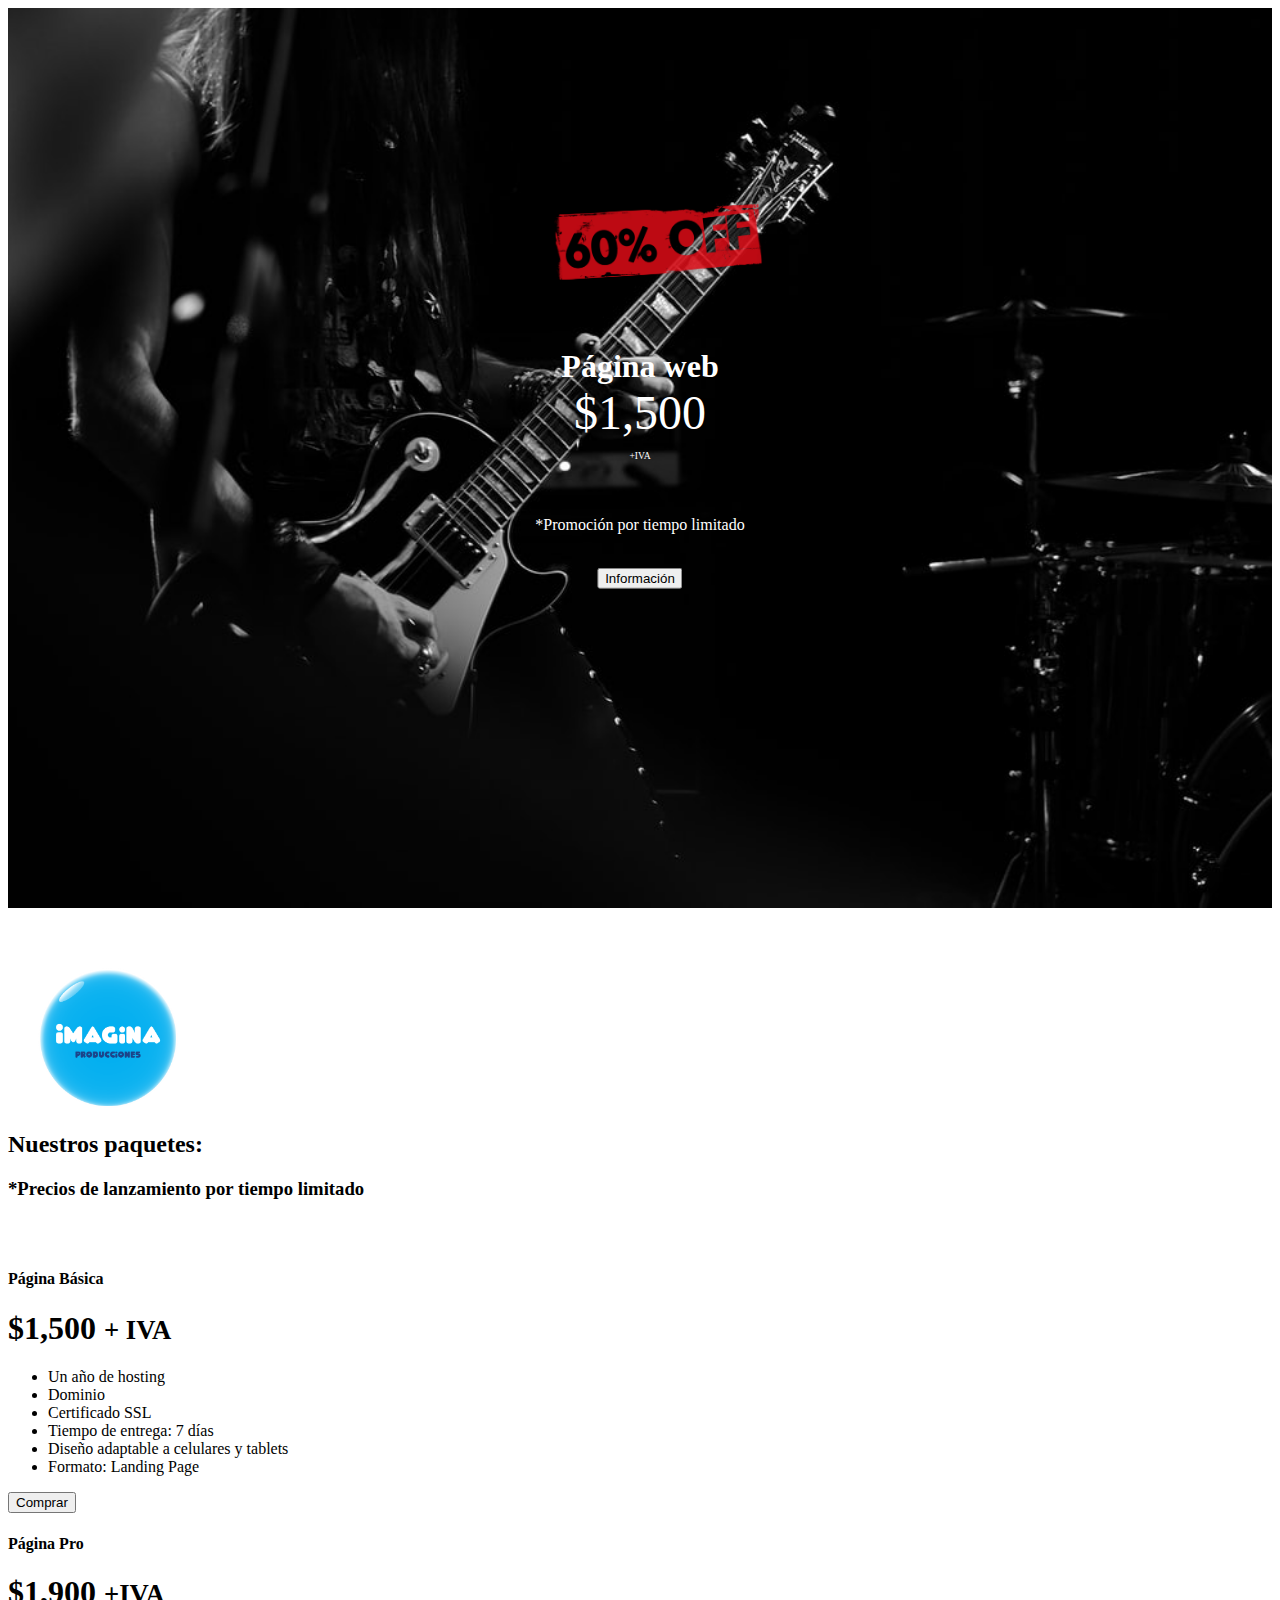
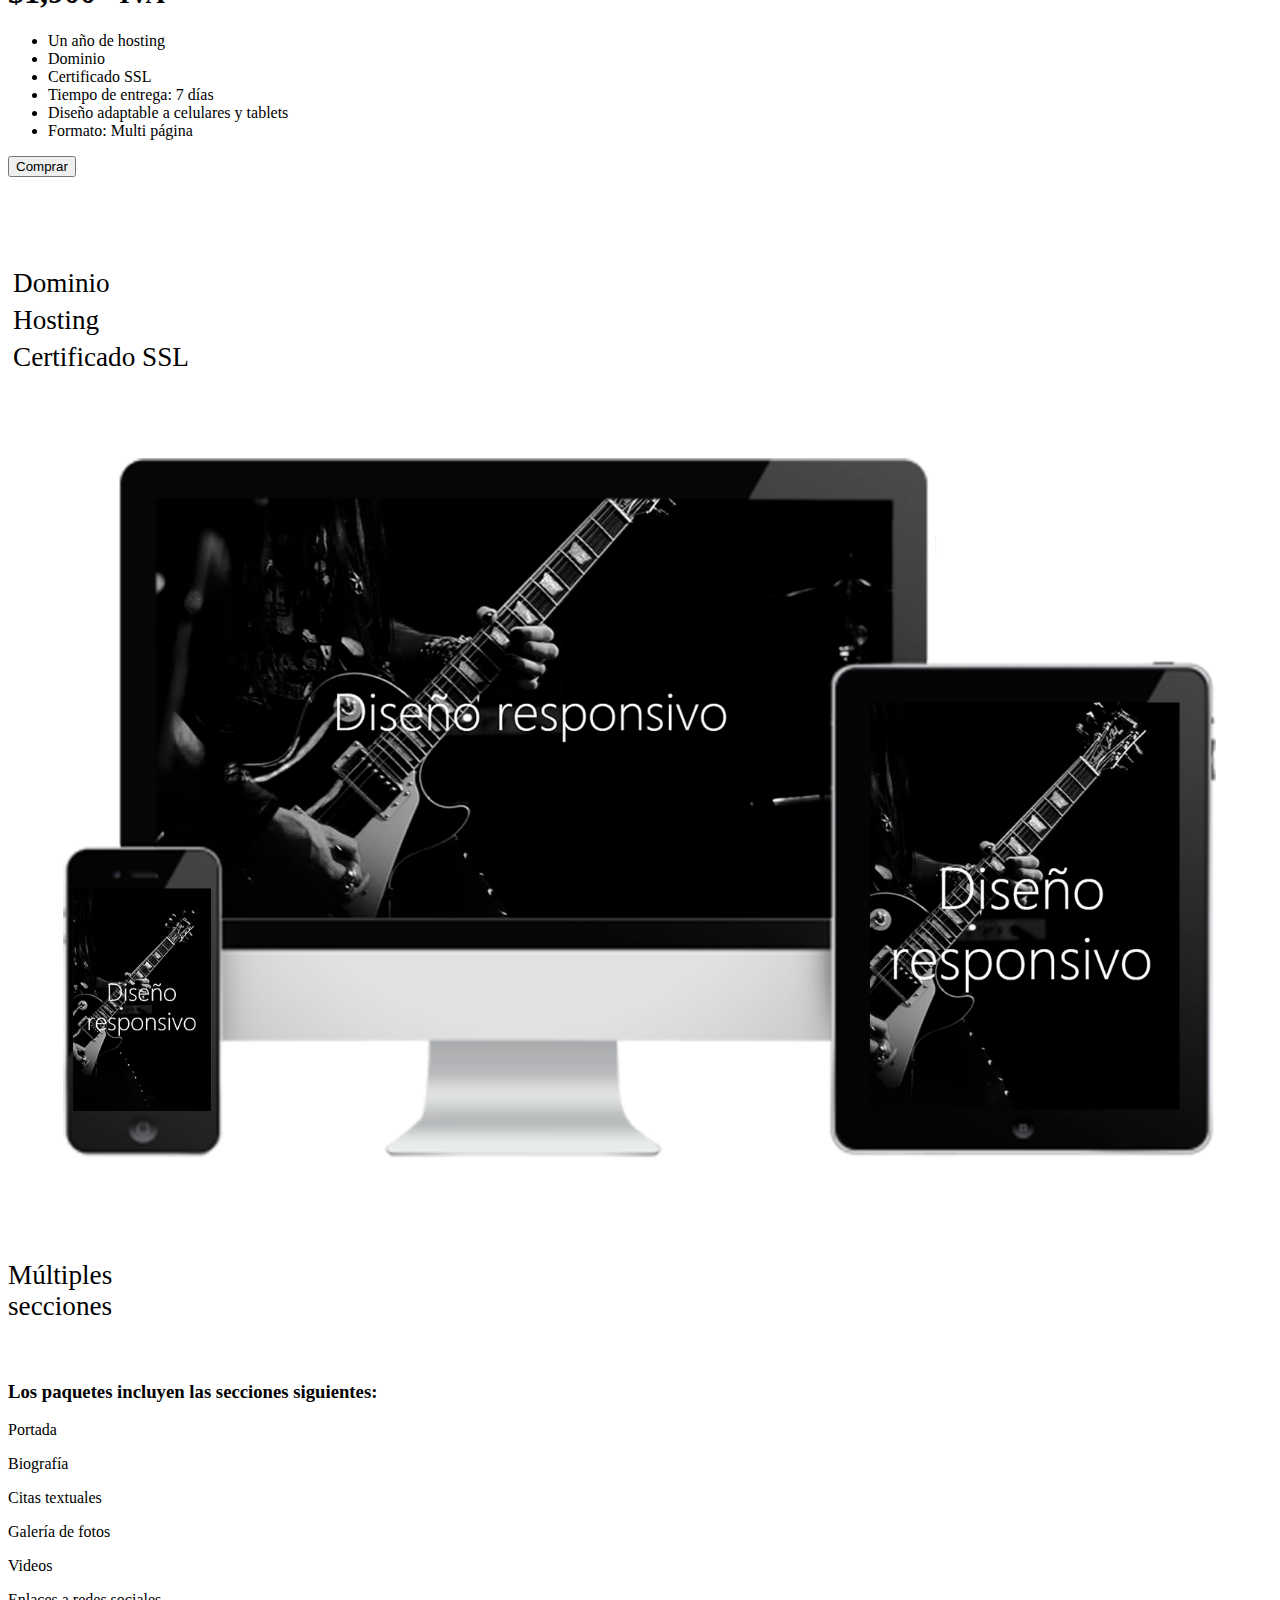
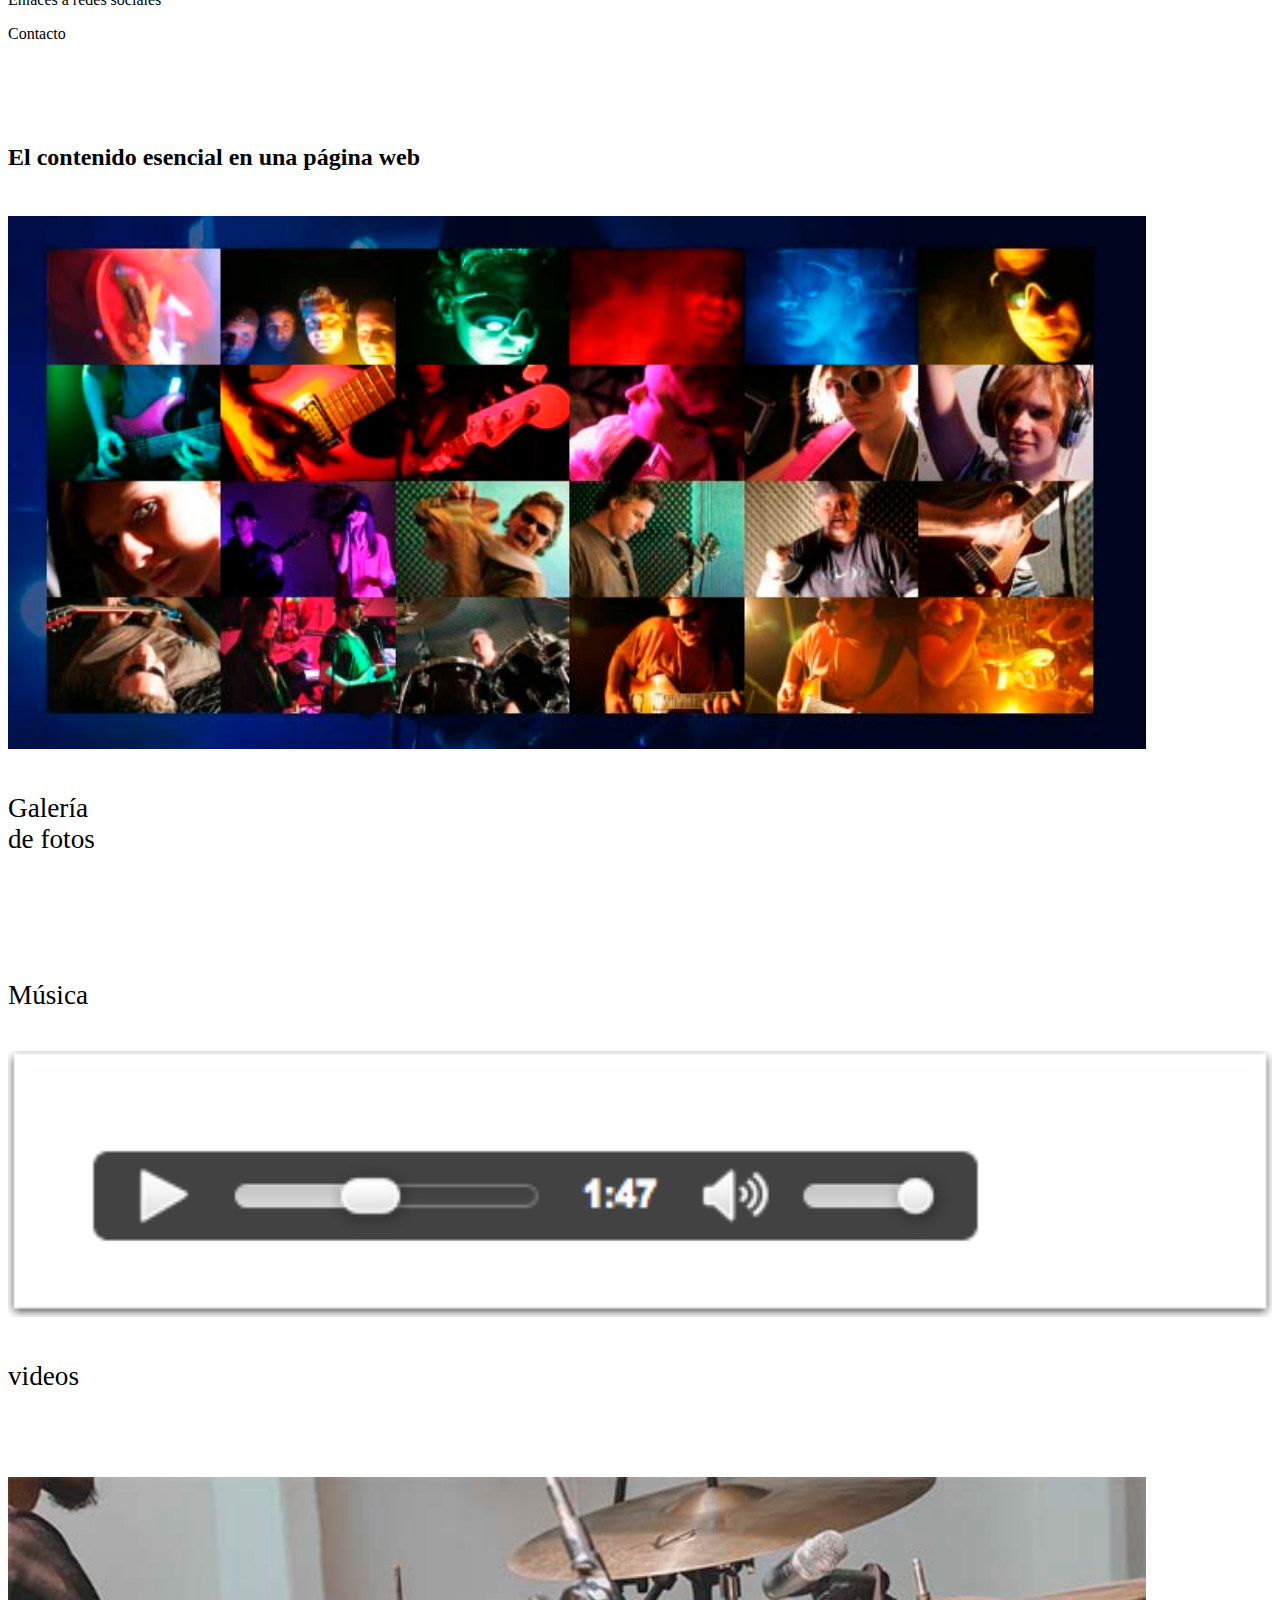
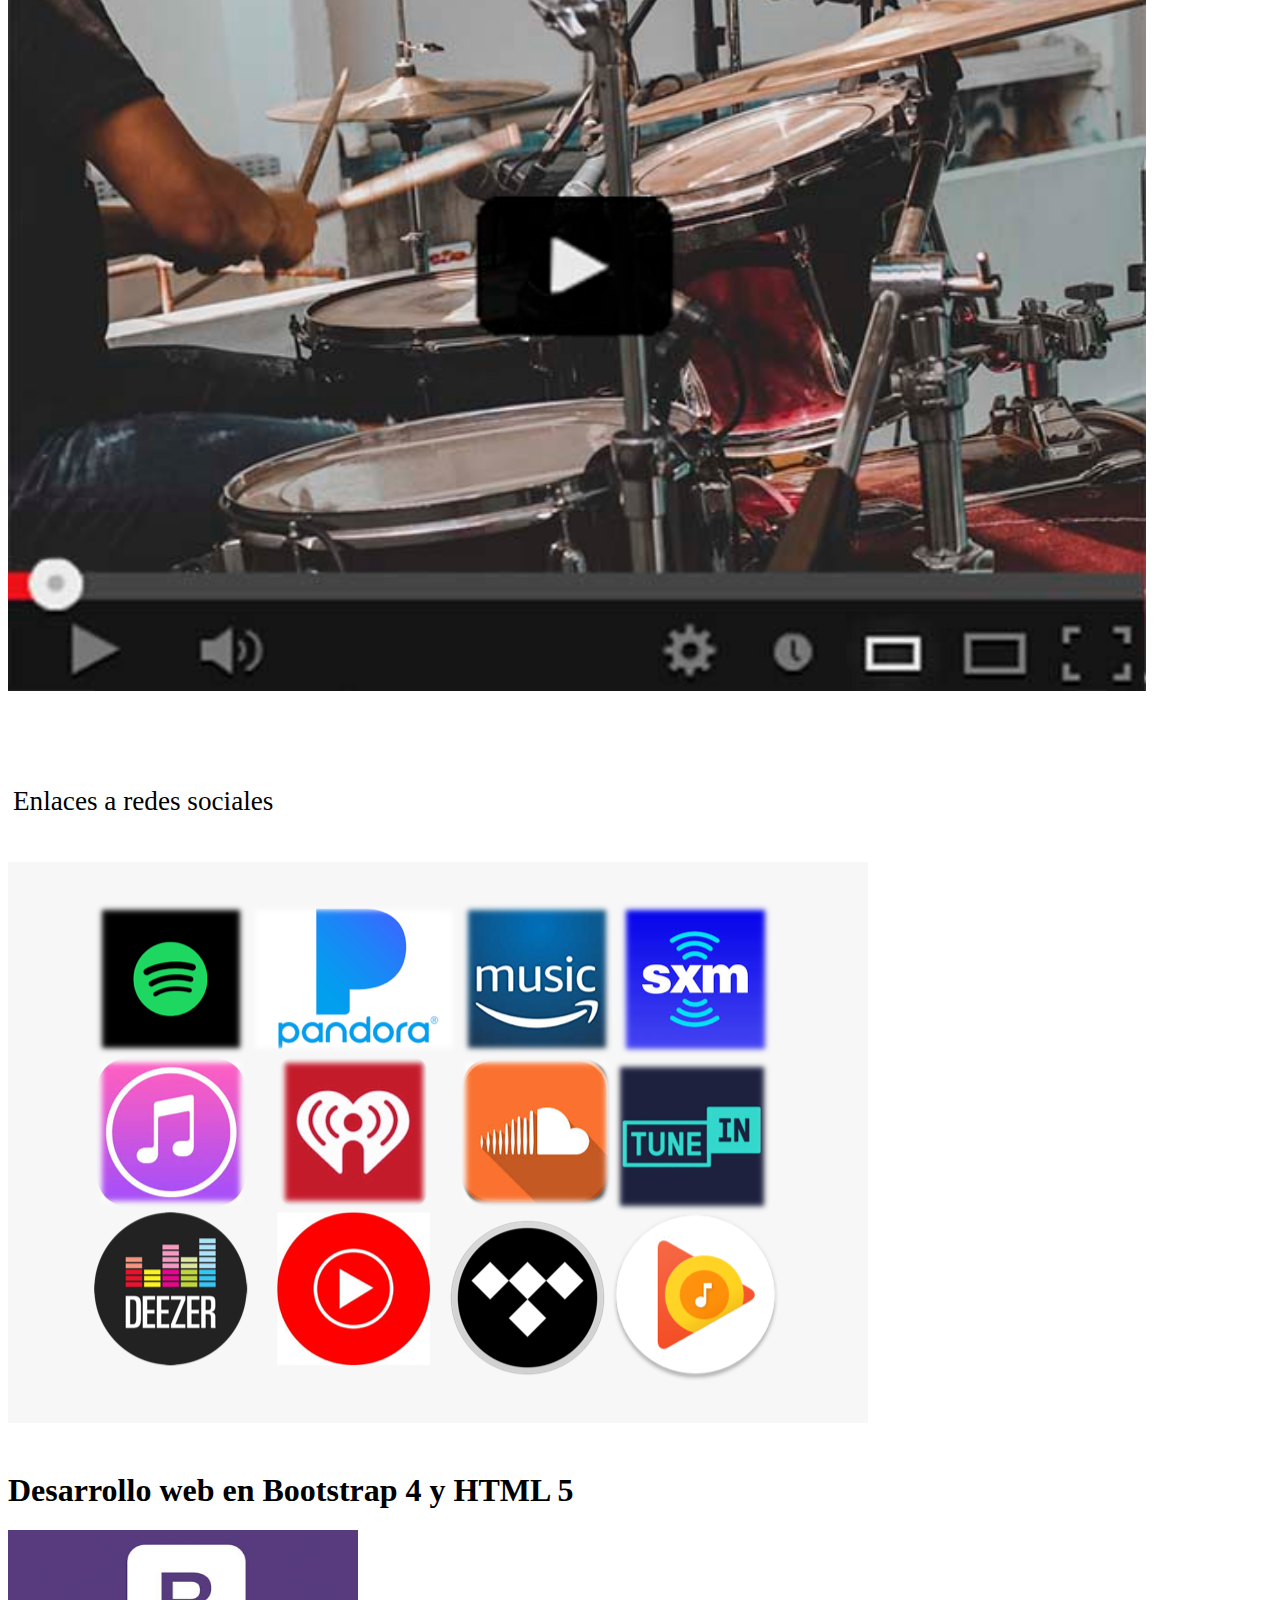
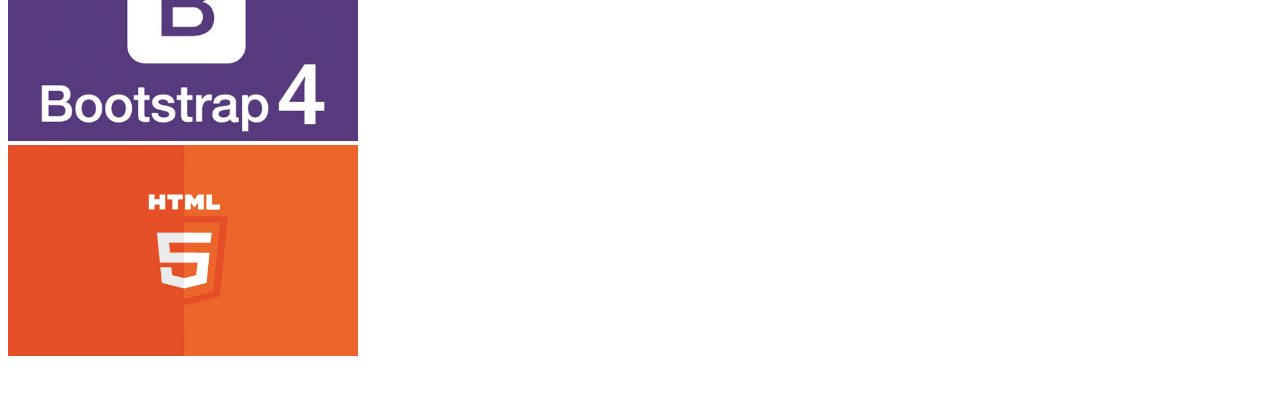
<file: index.html>
<!DOCTYPE html>
<html lang="en">

<head>
  <meta charset="utf-8">
  <meta name="viewport" content="width=device-width, initial-scale=1">
  <title>Web para músicos</title>

<!-- FONT AWSOME -->
<link rel="stylesheet" href="https://pro.fontawesome.com/releases/v5.10.0/css/all.css" integrity="sha384-AYmEC3Yw5cVb3ZcuHtOA93w35dYTsvhLPVnYs9eStHfGJvOvKxVfELGroGkvsg+p" crossorigin="anonymous"/>

  <!-- Bootstrap 4 -->
  <link rel="stylesheet" href="https://stackpath.bootstrapcdn.com/bootstrap/4.1.3/css/bootstrap.min.css" integrity="sha384-MCw98/SFnGE8fJT3GXwEOngsV7Zt27NXFoaoApmYm81iuXoPkFOJwJ8ERdknLPMO" crossorigin="anonymous">
  <script src="https://code.jquery.com/jquery-3.3.1.slim.min.js" integrity="sha384-q8i/X+965DzO0rT7abK41JStQIAqVgRVzpbzo5smXKp4YfRvH+8abtTE1Pi6jizo" crossorigin="anonymous"></script>
  <script src="https://cdnjs.cloudflare.com/ajax/libs/popper.js/1.14.3/umd/popper.min.js" integrity="sha384-ZMP7rVo3mIykV+2+9J3UJ46jBk0WLaUAdn689aCwoqbBJiSnjAK/l8WvCWPIPm49" crossorigin="anonymous"></script>
  <script src="https://stackpath.bootstrapcdn.com/bootstrap/4.1.3/js/bootstrap.min.js" integrity="sha384-ChfqqxuZUCnJSK3+MXmPNIyE6ZbWh2IMqE241rYiqJxyMiZ6OW/JmZQ5stwEULTy" crossorigin="anonymous"></script>

<link rel="stylesheet" href="styles.css">
</head>







<div class="call-to-action">

<img class="descuento" src="60.png" alt="">
<div class="div-content">

  <h1 class="display-4">Página web <br>  <span> $1,500</span><span><p class="small-tax">+IVA</p></span></h1>
  <br>
  <p>*Promoción por tiempo limitado</p>
  <br>
  <button class="action-button btn btn-danger" type="" name="button"> Información</button>

</div>
</div>







  <!-- <img class="logo-img" src="logoimaginadefinitivo.png" alt=""> -->



  <div class="container mt-5 text-center">
    <img class="logo-imagina" src="logoimaginadefinitivo.png" alt="">

    <h2 class="display-4 text-center text-primary"> Nuestros paquetes: </h2>
    <h3 class="font-weight-light text-center
    subtitle-main-header">*Precios de lanzamiento por tiempo limitado</h3>
  </div>


<div class="container">
  <div class="card-deck mb-3 text-center row justify-content-center responsive-wrap-sections">
    <div class="col-md-6">
                <div class="card mb-4 box-shadow">
            <div class="card-header">
              <h4 class="my-0 font-weight-normal">Página Básica</h4>
            </div>
            <div class="card-body">
              <h1 class="card-title pricing-card-title">$1,500 <small class="text-muted">+ IVA</small></h1>
              <ul class="list-unstyled mt-3 mb-4">
                <li>Un año de hosting</li>
                <li>Dominio</li>
                <li>Certificado SSL</li>
                <li>Tiempo de entrega: 7 días</li>
                <li>Diseño adaptable a celulares y tablets</li>
                <li>Formato: Landing Page</li>

              </ul>
              <button type="button" class="btn btn-lg btn-block btn-outline-primary">Comprar</button>
            </div>
          </div>
      </div>

      <div class="col-md-6">
          <div class="card mb-4 box-shadow">
            <div class="card-header">
              <h4 class="my-0 font-weight-normal">Página Pro</h4>
            </div>
            <div class="card-body">
              <h1 class="card-title pricing-card-title">$1,900 <small class="text-muted"> +IVA
              </small></h1>
              <ul class="list-unstyled mt-3 mb-4">
                <li>Un año de hosting</li>
                <li>Dominio</li>
                <li>Certificado SSL</li>
                <li>Tiempo de entrega: 7 días</li>
                <li>Diseño adaptable a celulares y tablets</li>
                <li>Formato: Multi página</li>
              </ul>
              <button type="button" class="btn btn-lg btn-block btn-primary">Comprar</button>
            </div>
          </div>
            </div>








<div class="responsive-wrap-sections container row">
  <div class="col-md-4 d-flex justify-content-center">

    <section class="envolv d-flex flex-column justify-content-center">

      <div class="horizontal-features icono-y-parrafo">
        <div class="col-12 d-flex flex-column text-center">
          <i class="fas fa-check-circle fa-3x text-primary"></i>
          <p class="features-text">Dominio</p>
        </div>
        <div class="col-12 icono-y-parrafo d-flex flex-column text-center">
          <i class="fas fa-check-circle fa-3x text-primary"></i>
          <p class="features-text">Hosting</p>
        </div>
        <div class="col-12 icono-y-parrafo  d-flex flex-column text-center">
          <i class="fas fa-check-circle fa-3x text-primary"></i>
          <!-- <div class="cc"> -->
          <p class="features-text">Certificado SSL</p>
          <!-- </div> -->
        </div>
      </div>
      <!-- </div> -->
    </section>
    <!-- </section> -->
    <!-- COVID -->
  </div>
  <div class="col-md-8">
    <img class="image-responsive-section" src="diseñoresponsivo.png" alt="">
  </div>
</div>




<div class="container  row text-center">

  <div class="col-md-4 d-flex flex-column  justify-content-center">
    <i class="fas fa-check-circle fa-3x text-primary"></i>
    <p class="features-text">Múltiples<br>secciones</p>
    <!-- <img class="foto-muestra-galeria" src="galeriadeimagenes.jpg" alt=""> -->
  </div>

  <div class="col-md-8 d-flex flex-column justify-content-center icono-y-parrafo bg-primary text-white">
<!-- <div class="px-5"> -->

    <h3 class="mb-5">Los paquetes incluyen las secciones siguientes:</h3>
    <p class="border-bottom">Portada</p>
    <p class="border-bottom">Biografía</p>
    <p class="border-bottom">Citas textuales</p>
    <p class="border-bottom">Galería de fotos</p>
    <p class="border-bottom">Videos</p>
    <p class="border-bottom">Enlaces a redes sociales</p>
    <p class="border-bottom mb-5">Contacto</p>

  <!-- </div> -->
</div>
</div>







<div class="container responsive-wrap-sections">
  <h2 class="display-4 text-center"> El contenido esencial en una página web</h2>
</div>






<div class="container responsive-wrap-sections row text-center">

  <div class="col-md-8 text-center img-gallery-section">

    <img class="foto-muestra-galeria" src="galeriadeimagenes.jpg" alt="">
  </div>

  <div class="col-md-4 d-flex flex-column justify-content-center icono-y-parrafo">
    <i class="fas fa-check-circle fa-3x text-primary"></i>
    <p class="features-text">Galería<br>de fotos</p>
    <!-- <img src="reproductor.png" alt=""> -->
  </div>
</div>







<div class="container responsive-wrap-sections row text-center align-items-center">

  <div class="col-md-4 text-center icono-y-parrafo">
    <i class="fas fa-check-circle fa-3x text-primary"></i>
    <p class="features-text">Música</p>
  </div>

  <div class="col-md-4 text-center img-gallery-section">

    <img class="img-html5player" src="reproductor.png" alt="">

  </div>

  <div class="col-md-4 icono-y-parrafo">
    <i class="fas fa-check-circle fa-3x text-primary"></i>
    <p class="features-text">videos</p>
  </div>
</div>








<div class="responsive-wrap-sections container video-section text-center">
  <img class="video-img" src="drumvideo.jpg" alt="">
</div>
<div class="container">
</div>









<div class="responsive-wrap-sections container row">
  <div class="col-md-4 d-flex justify-content-center">

    <section class="envolv d-flex flex-column justify-content-center">

      <div class="horizontal-features icono-y-parrafo">
        <div class="col-12 d-flex flex-column text-center">
          <i class="fas fa-check-circle fa-3x text-primary"></i>
          <p class="features-text">Enlaces a redes sociales</p>
        </div>
      </div>
      <!-- </div> -->
    </section>
    <!-- </section> -->
    <!-- COVID -->
  </div>
  <div class="col-md-8">
    <img class="image-responsive-section" src="social-streaming.png" alt="">
  </div>
</div>







<div class="container responsive-wrap-sections">
<div class="row">


  <div class="col-12 text-center mb-5">
    <h1 class="font-weight-normal"> Desarrollo web en Bootstrap 4 y HTML 5</h1>
  </div>

  <div class="col-md-6 text-center m-30">
      <img class="img-develop bootstrap-logo" src="bootstrap.jpg" alt="">
  </div>
<div class="col-md-6 text-center m-y-xl">
    <img class="img-develop html5-logo" src="html5.jpg" alt="">
</div>
</div>

</div>
      </div>
</div>
</file>
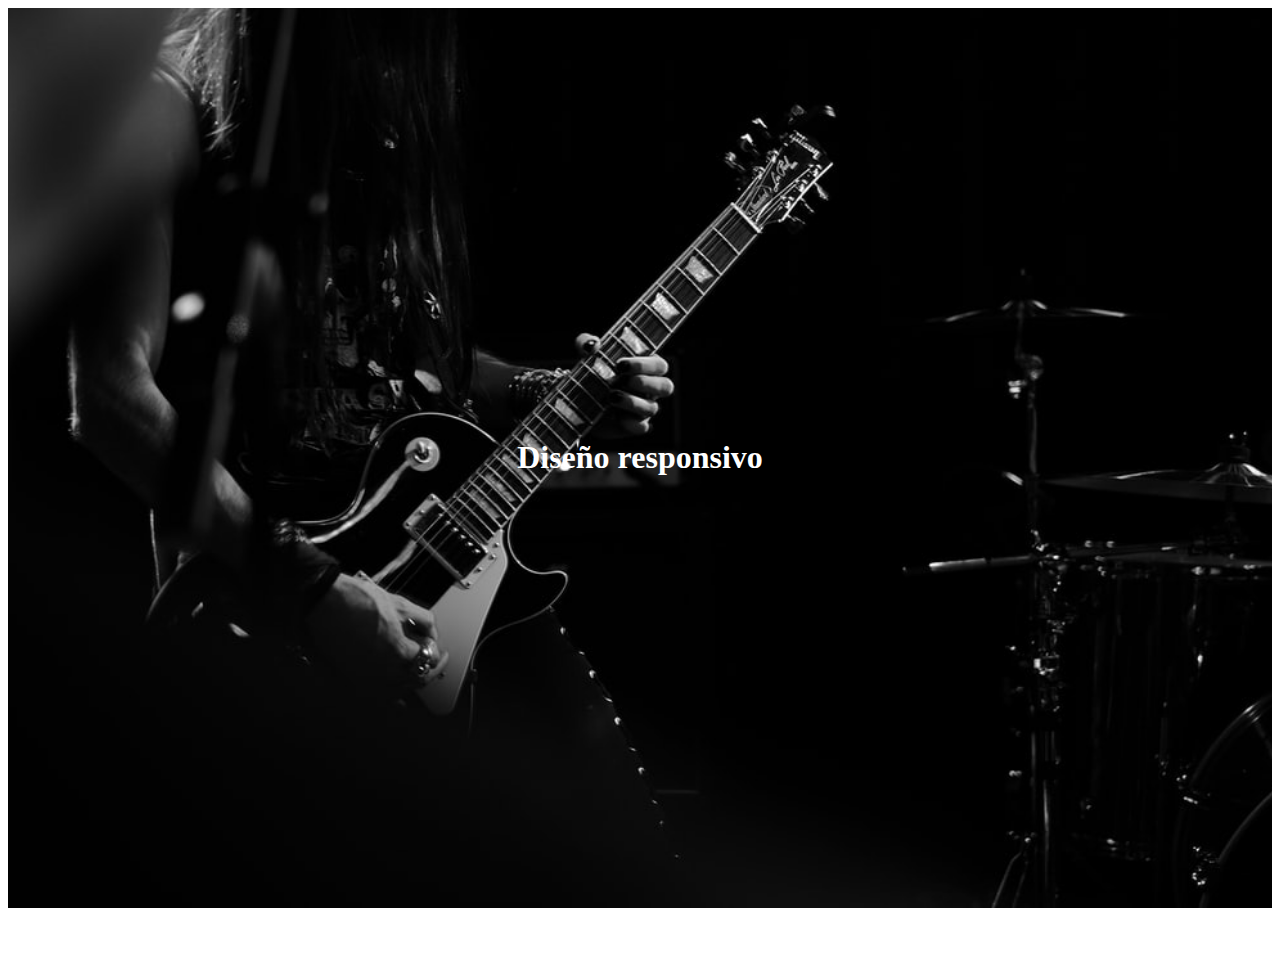
<file: diseño-responsive.html>
<!DOCTYPE html>
<html lang="en">

<head>
  <meta charset="utf-8">
  <meta name="viewport" content="width=device-width, initial-scale=1">
  <title>Web para músicos</title>

<!-- FONT AWSOME -->
<link rel="stylesheet" href="https://pro.fontawesome.com/releases/v5.10.0/css/all.css" integrity="sha384-AYmEC3Yw5cVb3ZcuHtOA93w35dYTsvhLPVnYs9eStHfGJvOvKxVfELGroGkvsg+p" crossorigin="anonymous"/>

  <!-- Bootstrap 4 -->
  <link rel="stylesheet" href="https://stackpath.bootstrapcdn.com/bootstrap/4.1.3/css/bootstrap.min.css" integrity="sha384-MCw98/SFnGE8fJT3GXwEOngsV7Zt27NXFoaoApmYm81iuXoPkFOJwJ8ERdknLPMO" crossorigin="anonymous">
  <script src="https://code.jquery.com/jquery-3.3.1.slim.min.js" integrity="sha384-q8i/X+965DzO0rT7abK41JStQIAqVgRVzpbzo5smXKp4YfRvH+8abtTE1Pi6jizo" crossorigin="anonymous"></script>
  <script src="https://cdnjs.cloudflare.com/ajax/libs/popper.js/1.14.3/umd/popper.min.js" integrity="sha384-ZMP7rVo3mIykV+2+9J3UJ46jBk0WLaUAdn689aCwoqbBJiSnjAK/l8WvCWPIPm49" crossorigin="anonymous"></script>
  <script src="https://stackpath.bootstrapcdn.com/bootstrap/4.1.3/js/bootstrap.min.js" integrity="sha384-ChfqqxuZUCnJSK3+MXmPNIyE6ZbWh2IMqE241rYiqJxyMiZ6OW/JmZQ5stwEULTy" crossorigin="anonymous"></script>

<link rel="stylesheet" href="styles.css">
</head>



<!-- SECCIÓN IMÁGEN GUITARRA -->
<!-- <div class="gtr-section-wrapper"> -->




<!-- <div class="cabecera-superior">
  <div class="logo-container">
      <img class="logo"src="logoimaginadefinitivo.png" alt="">
  </div>
</div>
 -->












<div class="call-to-action">


<div class="div-content">
  <h1 class="display-2">Diseño responsivo</h1>


</div>
</div>
</file>
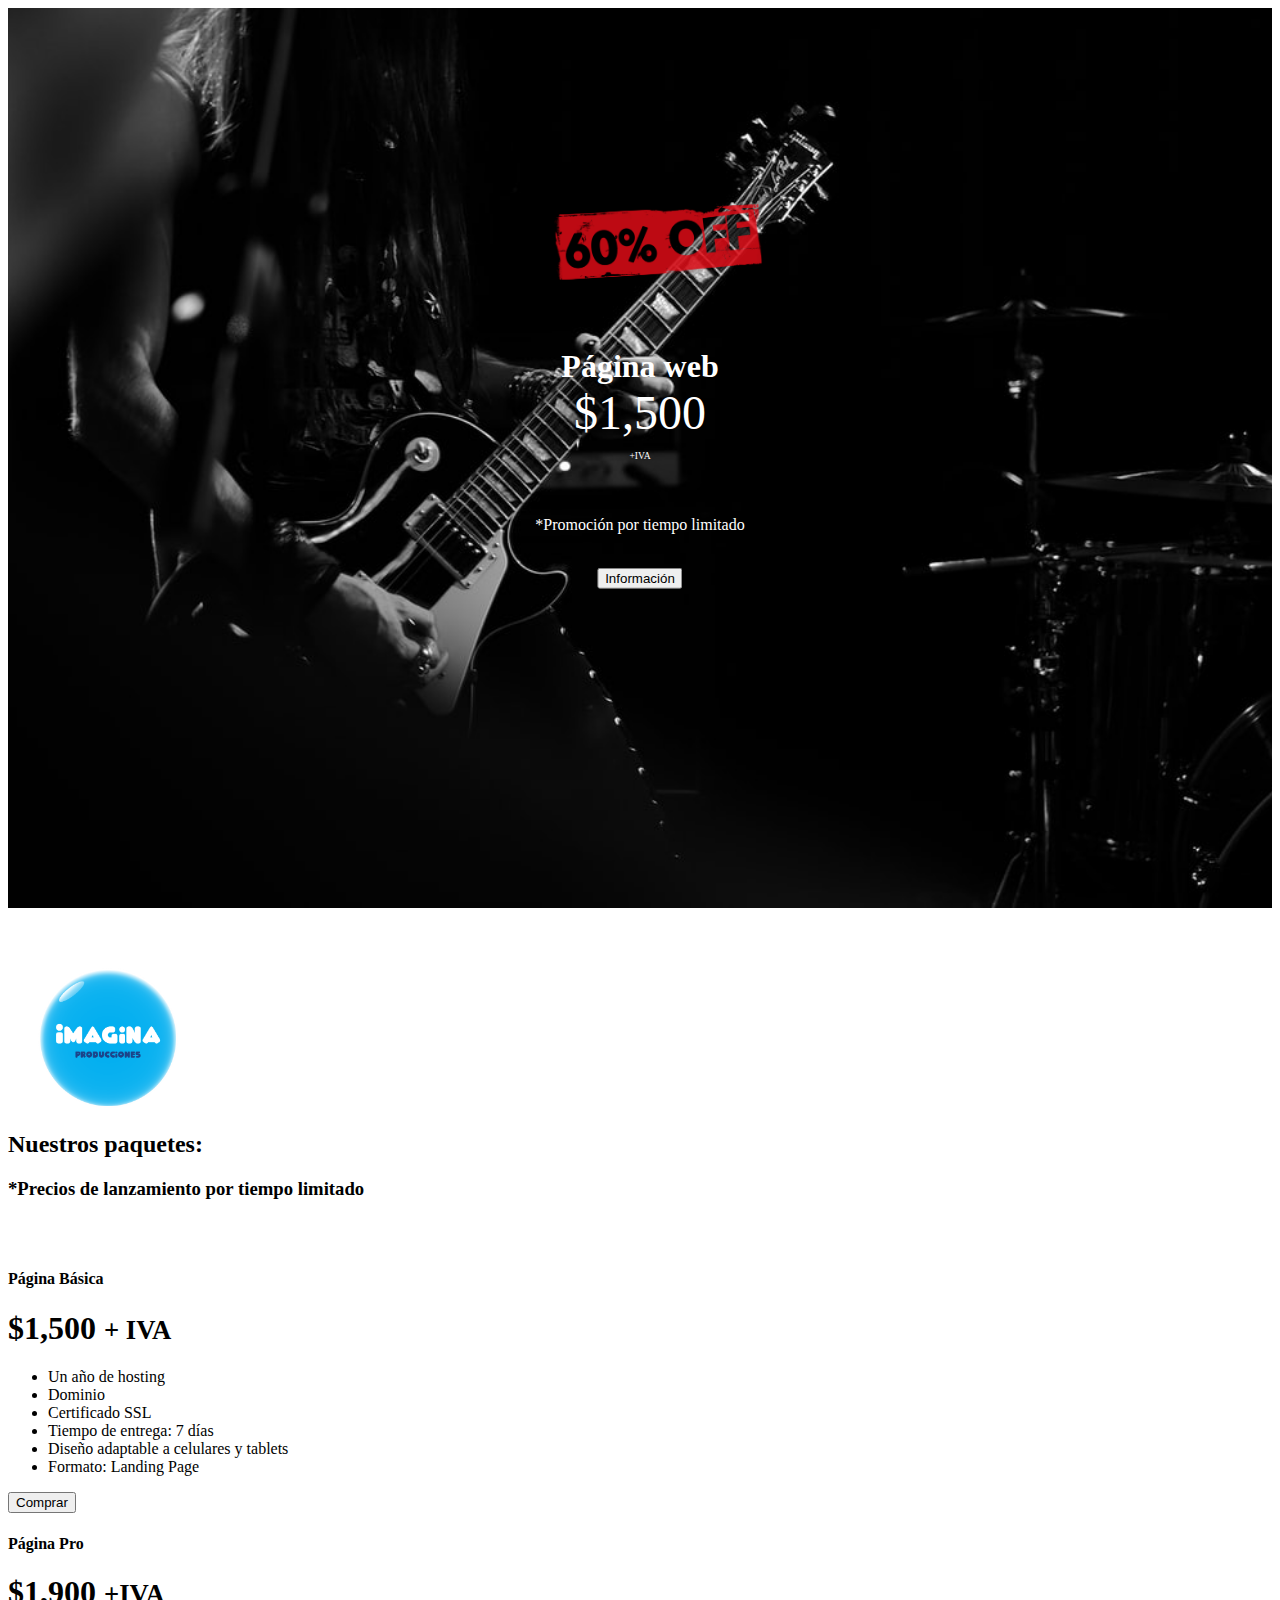
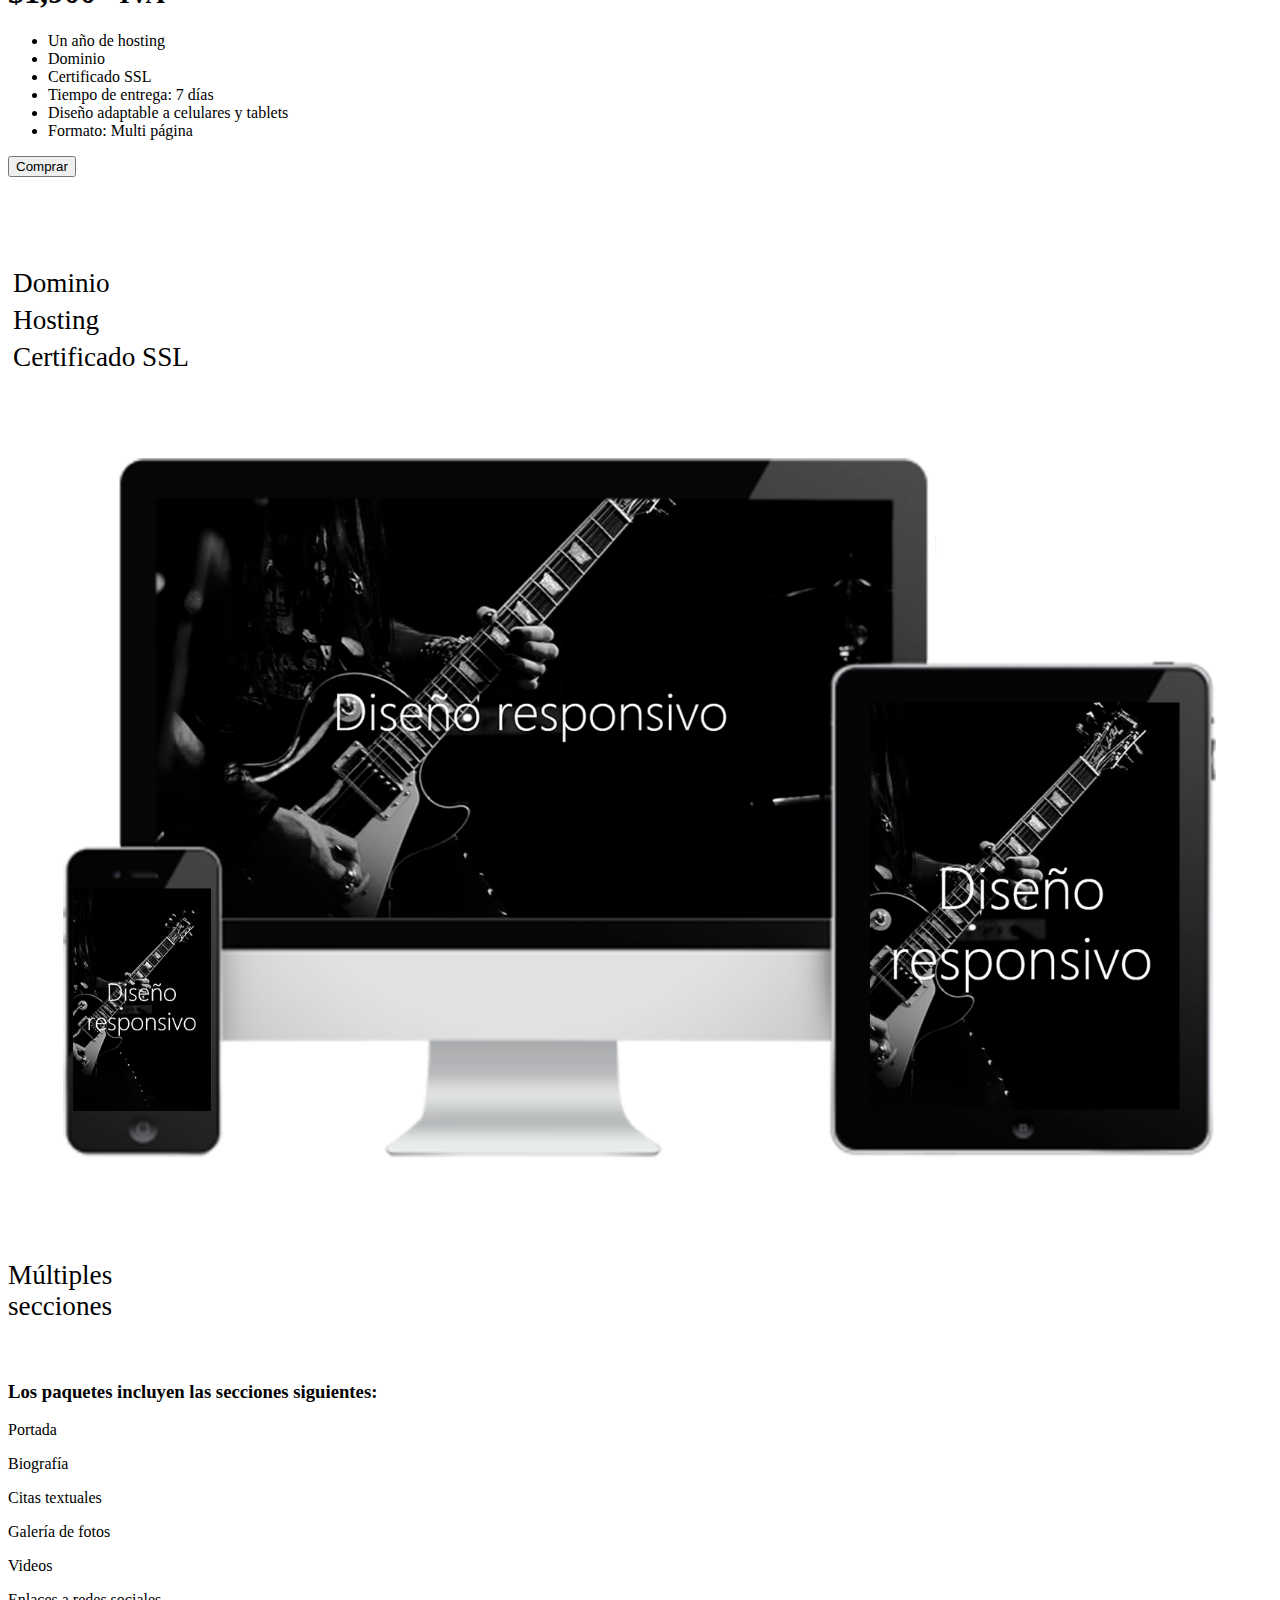
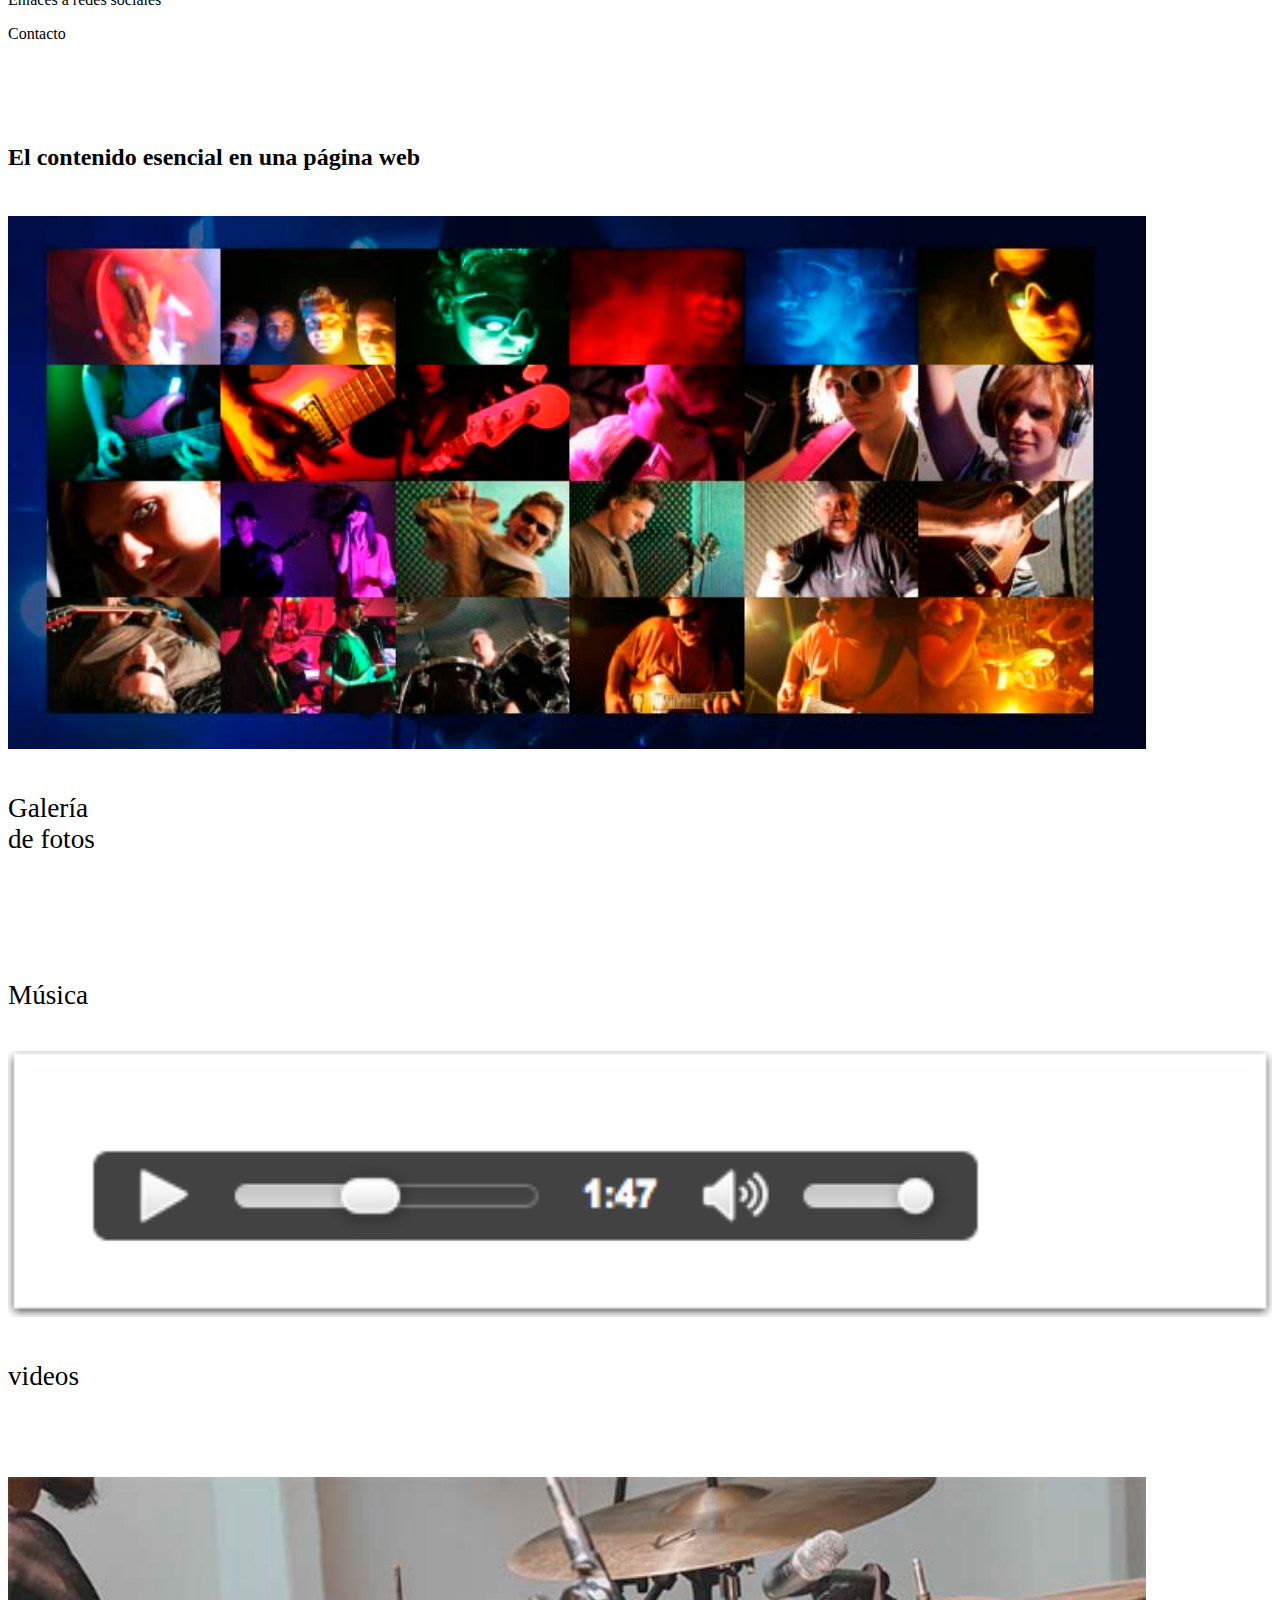
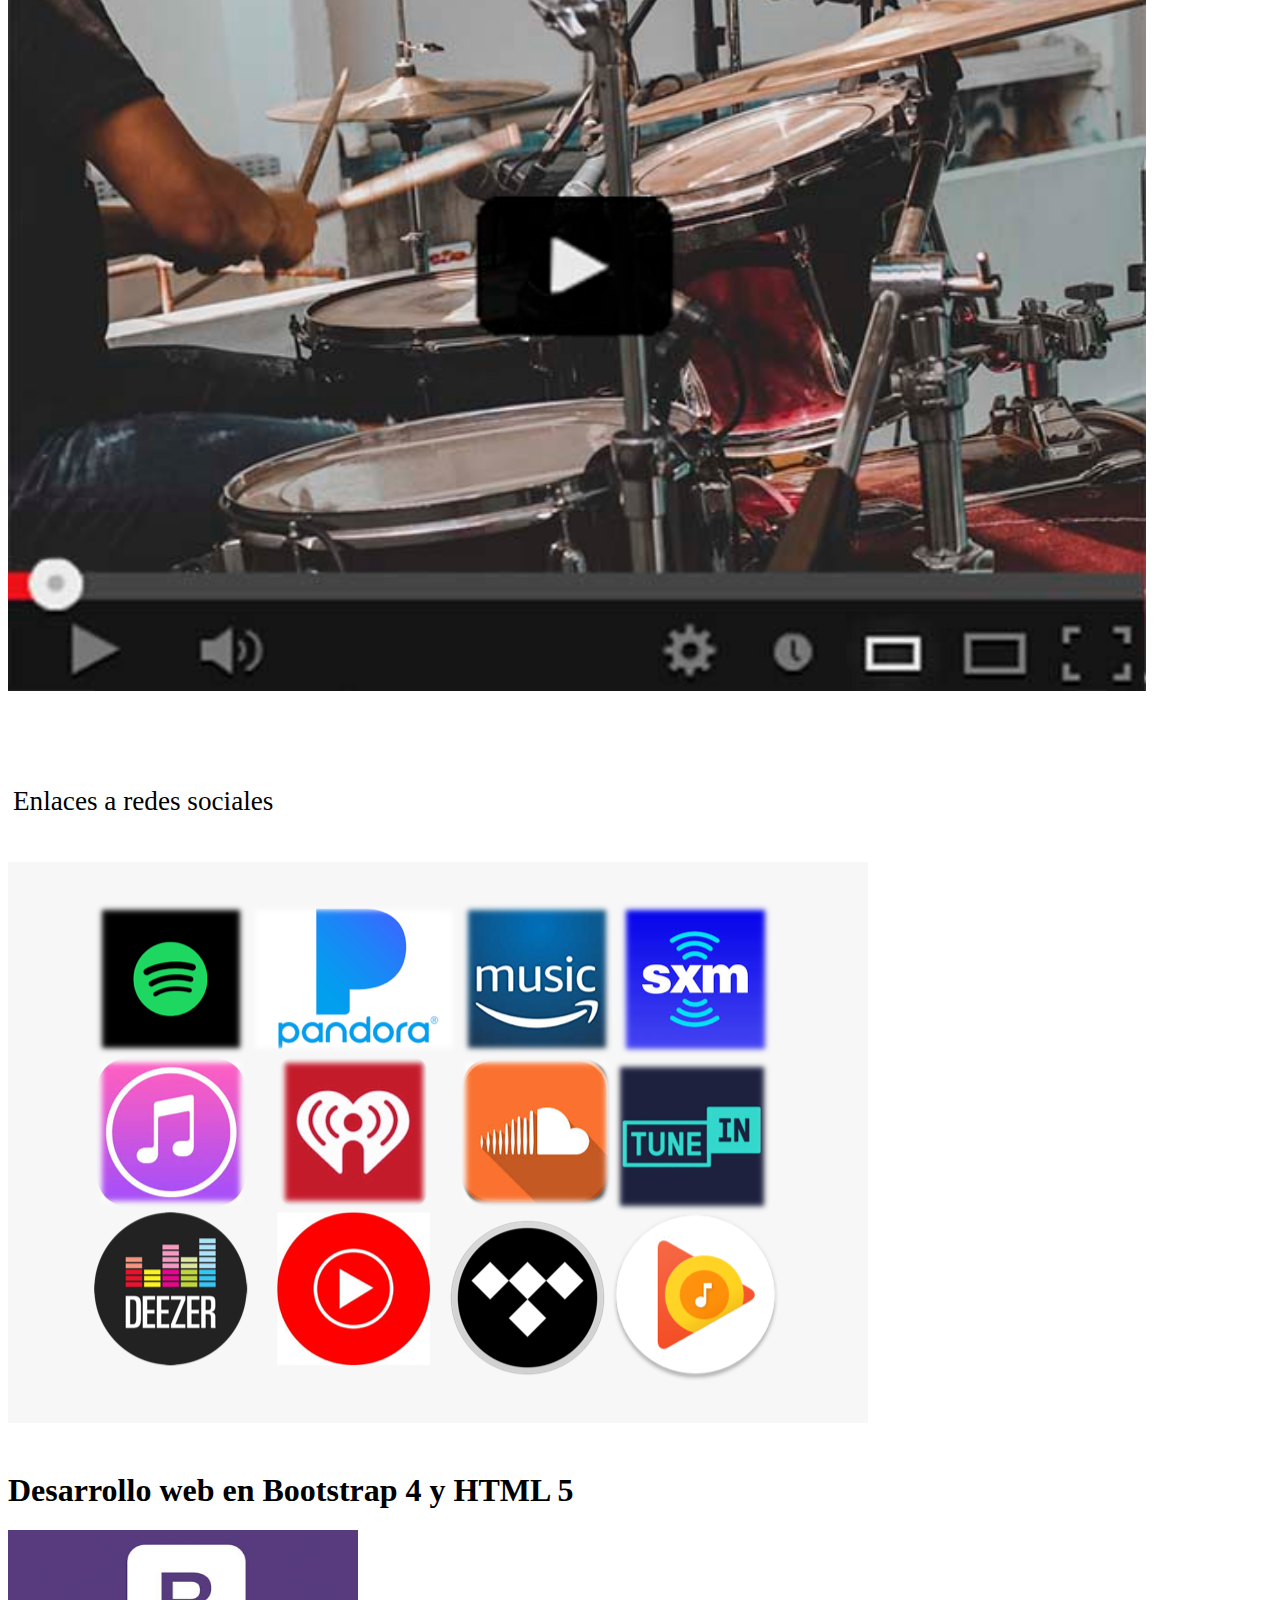
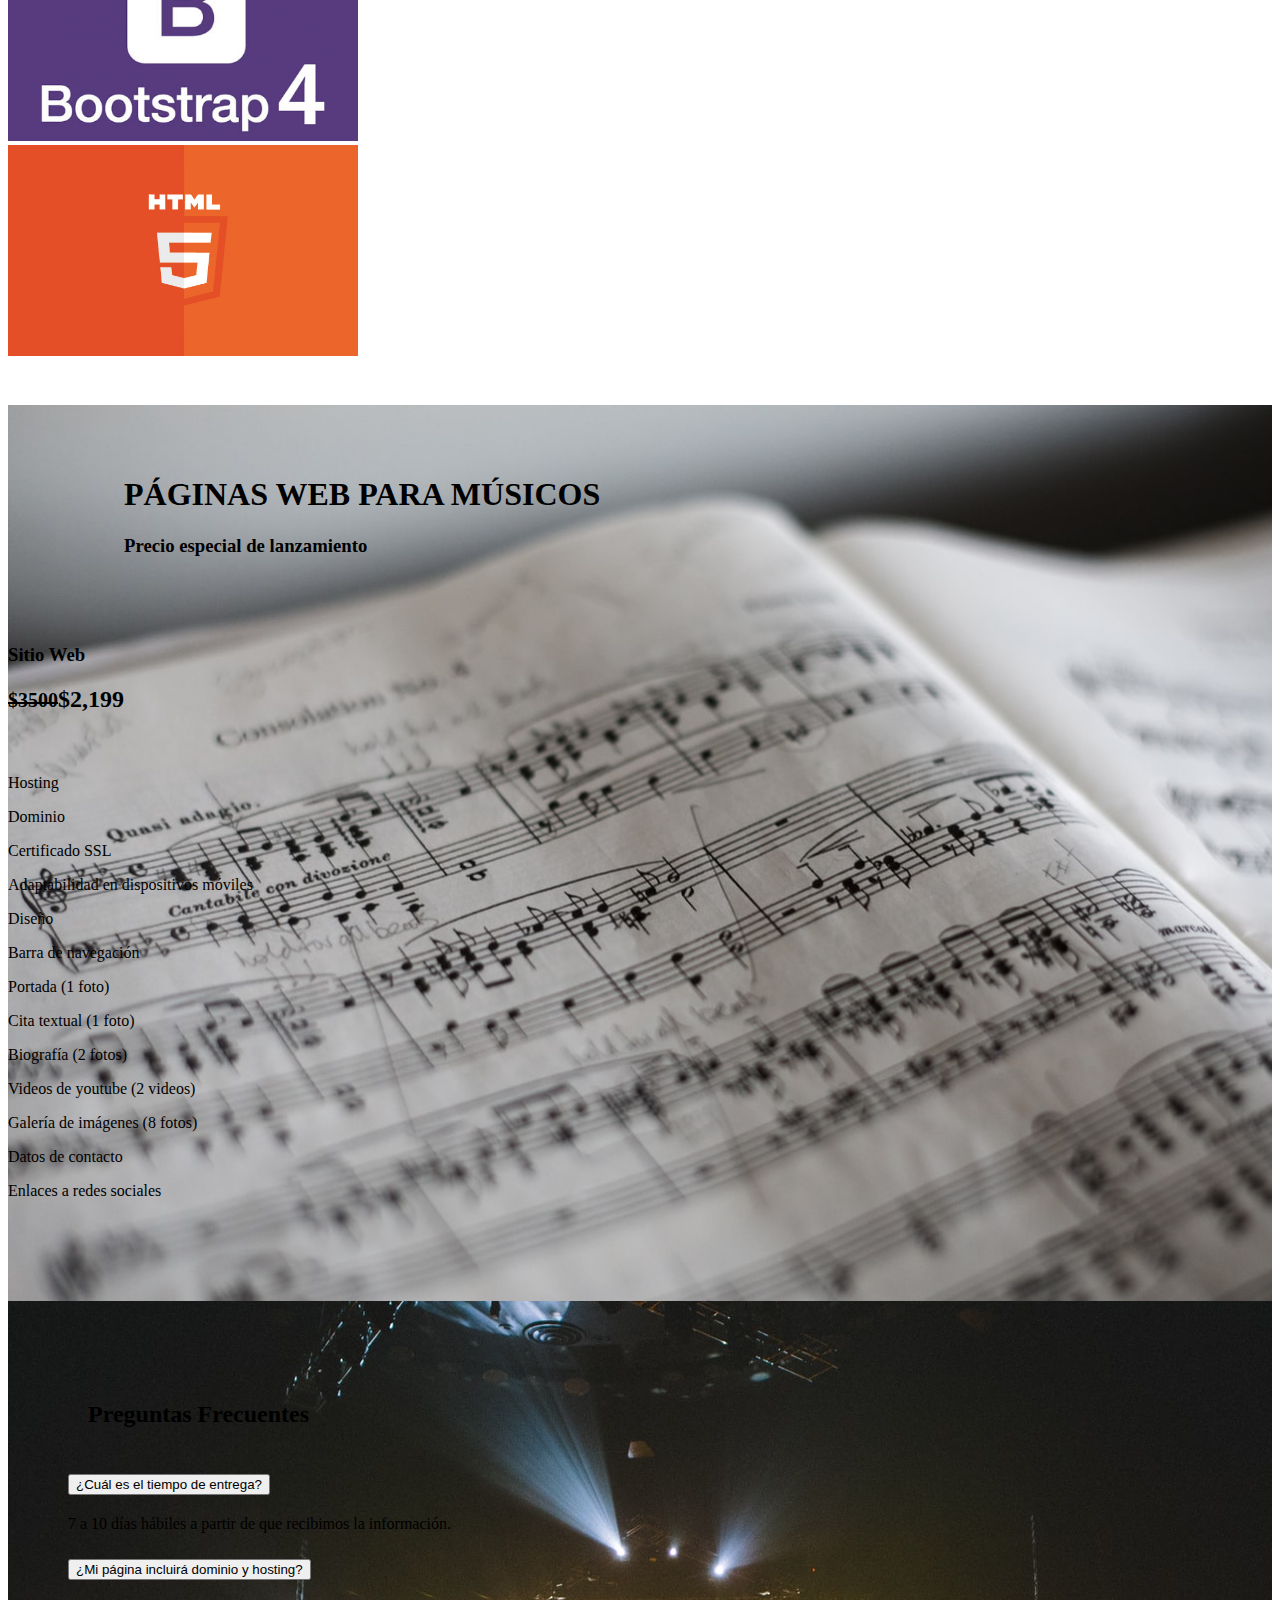
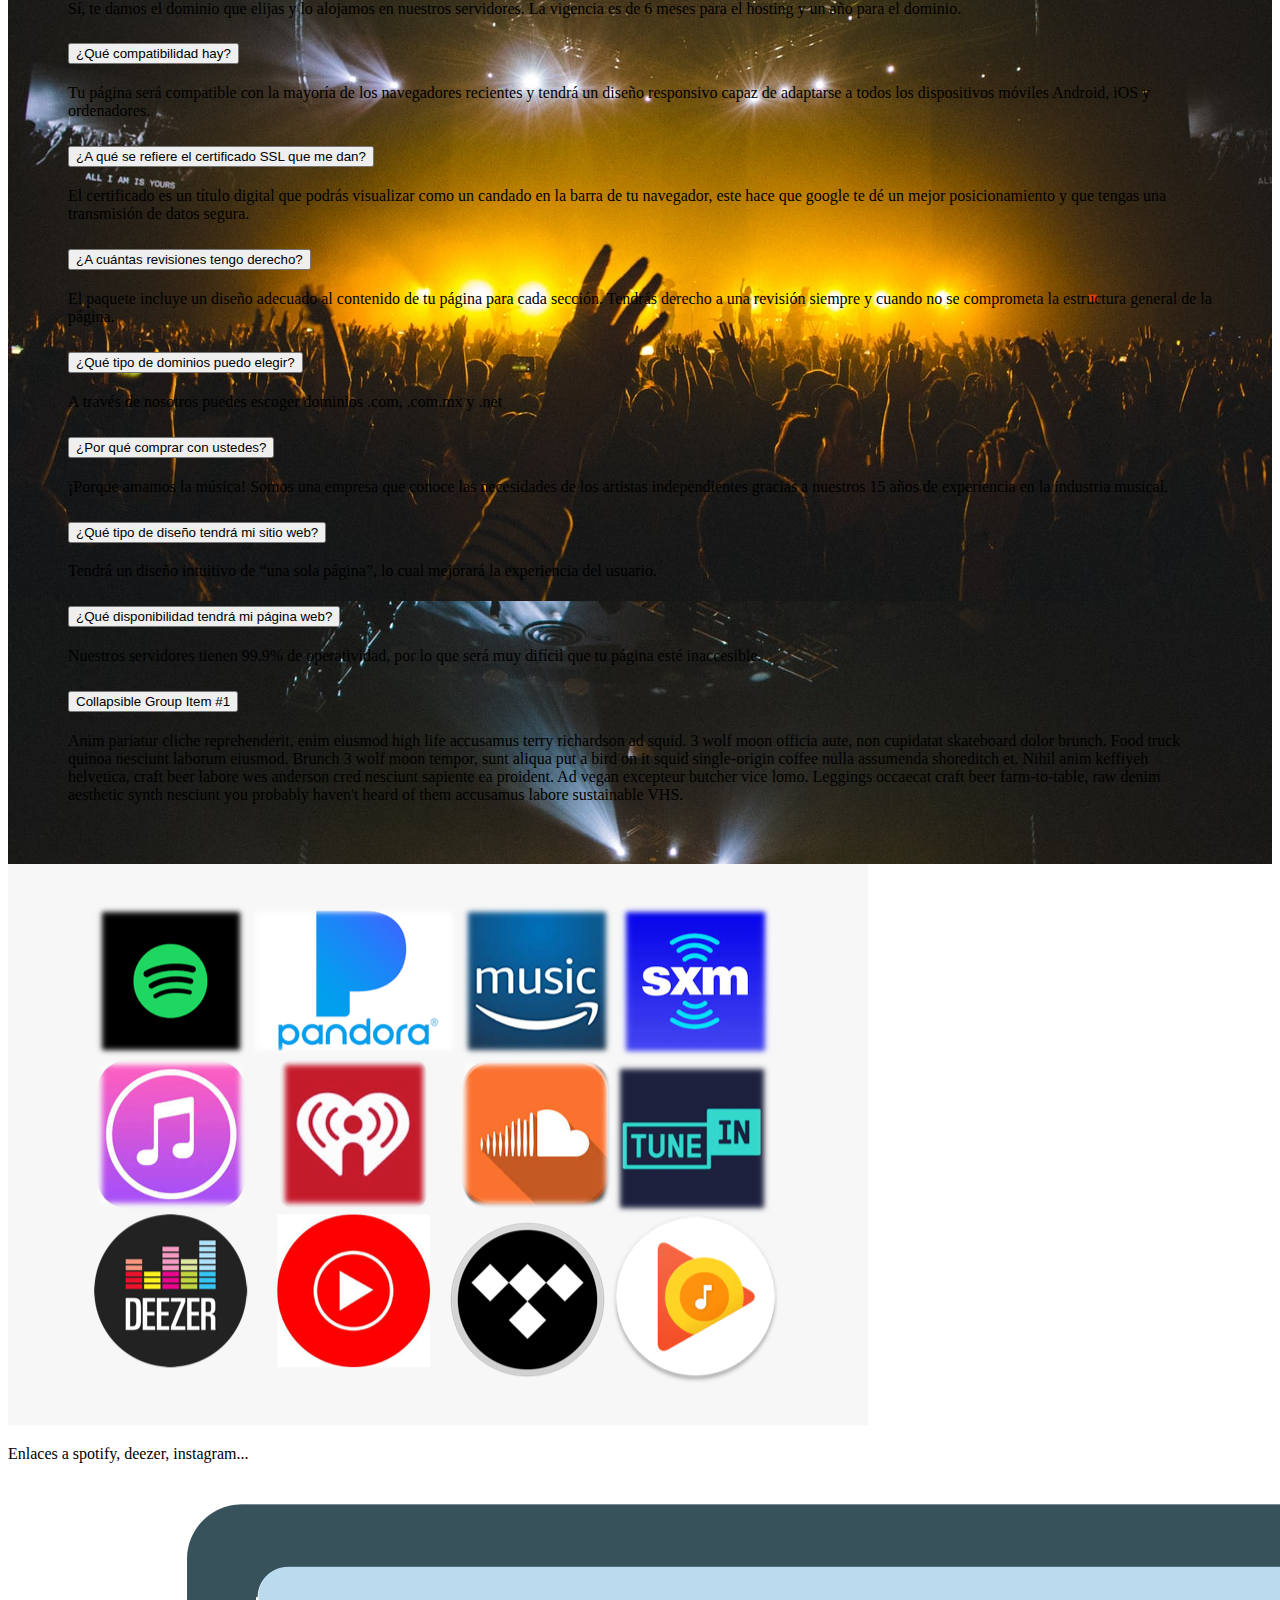
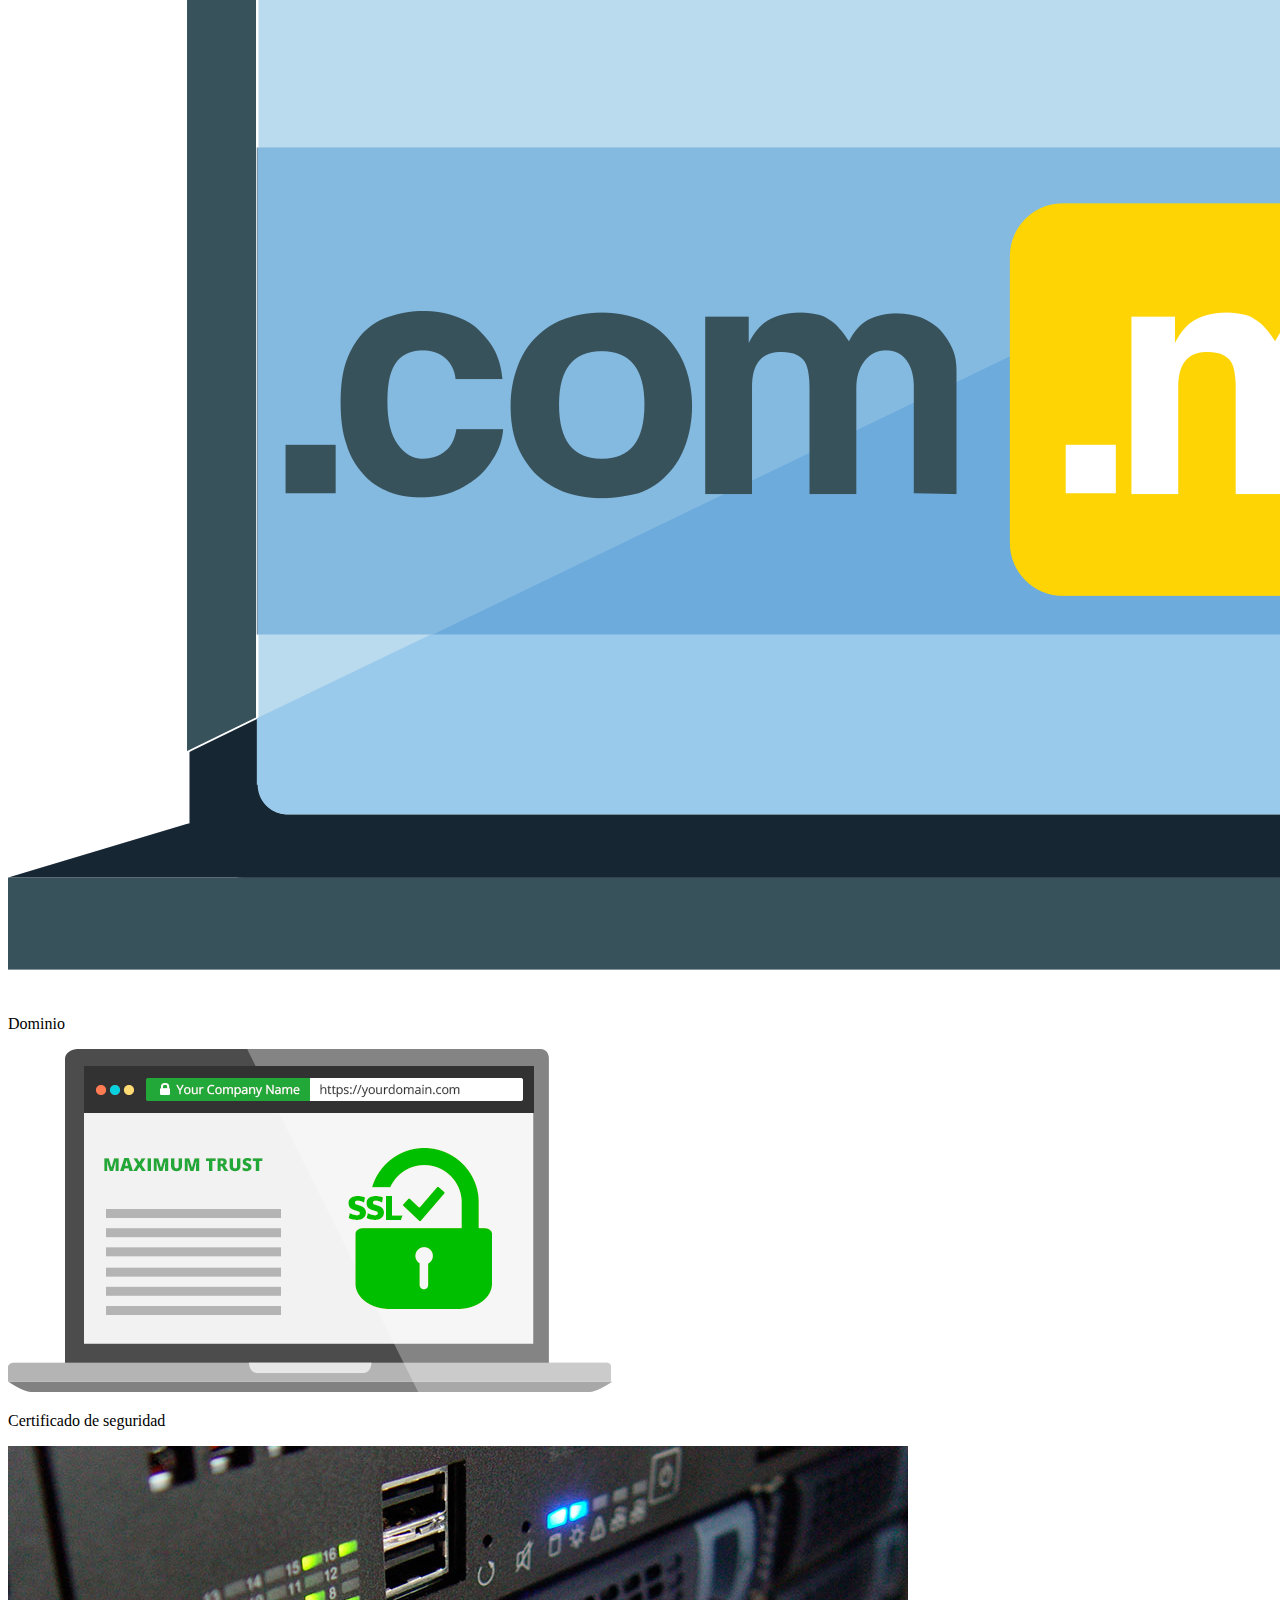
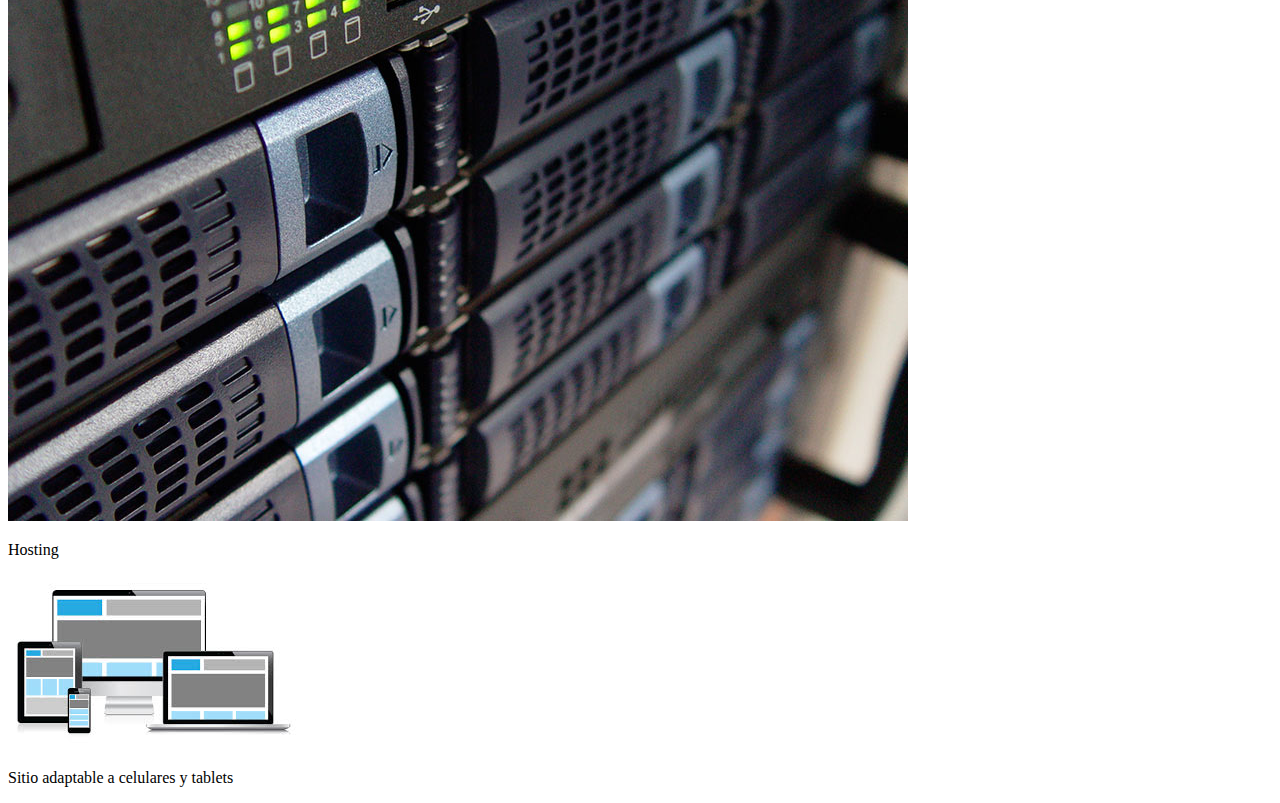
<file: index-backup.html>
<!DOCTYPE html>
<html lang="en">

<head>
  <meta charset="utf-8">
  <meta name="viewport" content="width=device-width, initial-scale=1">
  <title>Web para músicos</title>

<!-- FONT AWSOME -->
<link rel="stylesheet" href="https://pro.fontawesome.com/releases/v5.10.0/css/all.css" integrity="sha384-AYmEC3Yw5cVb3ZcuHtOA93w35dYTsvhLPVnYs9eStHfGJvOvKxVfELGroGkvsg+p" crossorigin="anonymous"/>

  <!-- Bootstrap 4 -->
  <link rel="stylesheet" href="https://stackpath.bootstrapcdn.com/bootstrap/4.1.3/css/bootstrap.min.css" integrity="sha384-MCw98/SFnGE8fJT3GXwEOngsV7Zt27NXFoaoApmYm81iuXoPkFOJwJ8ERdknLPMO" crossorigin="anonymous">
  <script src="https://code.jquery.com/jquery-3.3.1.slim.min.js" integrity="sha384-q8i/X+965DzO0rT7abK41JStQIAqVgRVzpbzo5smXKp4YfRvH+8abtTE1Pi6jizo" crossorigin="anonymous"></script>
  <script src="https://cdnjs.cloudflare.com/ajax/libs/popper.js/1.14.3/umd/popper.min.js" integrity="sha384-ZMP7rVo3mIykV+2+9J3UJ46jBk0WLaUAdn689aCwoqbBJiSnjAK/l8WvCWPIPm49" crossorigin="anonymous"></script>
  <script src="https://stackpath.bootstrapcdn.com/bootstrap/4.1.3/js/bootstrap.min.js" integrity="sha384-ChfqqxuZUCnJSK3+MXmPNIyE6ZbWh2IMqE241rYiqJxyMiZ6OW/JmZQ5stwEULTy" crossorigin="anonymous"></script>

<link rel="stylesheet" href="styles.css">
</head>







<div class="call-to-action">

<img class="descuento" src="60.png" alt="">
<div class="div-content">

  <h1 class="display-4">Página web <br>  <span> $1,500</span><span><p class="small-tax">+IVA</p></span></h1>
  <br>
  <p>*Promoción por tiempo limitado</p>
  <br>
  <button class="action-button btn btn-danger" type="" name="button"> Información</button>

</div>
</div>







  <!-- <img class="logo-img" src="logoimaginadefinitivo.png" alt=""> -->



  <div class="container mt-5 text-center">
    <img class="logo-imagina" src="logoimaginadefinitivo.png" alt="">

    <h2 class="display-4 text-center text-primary"> Nuestros paquetes: </h2>
    <h3 class="font-weight-light text-center
    subtitle-main-header">*Precios de lanzamiento por tiempo limitado</h3>
  </div>


<div class="container">
  <div class="card-deck mb-3 text-center row justify-content-center responsive-wrap-sections">
    <div class="col-md-6">
                <div class="card mb-4 box-shadow">
            <div class="card-header">
              <h4 class="my-0 font-weight-normal">Página Básica</h4>
            </div>
            <div class="card-body">
              <h1 class="card-title pricing-card-title">$1,500 <small class="text-muted">+ IVA</small></h1>
              <ul class="list-unstyled mt-3 mb-4">
                <li>Un año de hosting</li>
                <li>Dominio</li>
                <li>Certificado SSL</li>
                <li>Tiempo de entrega: 7 días</li>
                <li>Diseño adaptable a celulares y tablets</li>
                <li>Formato: Landing Page</li>

              </ul>
              <button type="button" class="btn btn-lg btn-block btn-outline-primary">Comprar</button>
            </div>
          </div>
      </div>

      <div class="col-md-6">
          <div class="card mb-4 box-shadow">
            <div class="card-header">
              <h4 class="my-0 font-weight-normal">Página Pro</h4>
            </div>
            <div class="card-body">
              <h1 class="card-title pricing-card-title">$1,900 <small class="text-muted"> +IVA
              </small></h1>
              <ul class="list-unstyled mt-3 mb-4">
                <li>Un año de hosting</li>
                <li>Dominio</li>
                <li>Certificado SSL</li>
                <li>Tiempo de entrega: 7 días</li>
                <li>Diseño adaptable a celulares y tablets</li>
                <li>Formato: Multi página</li>
              </ul>
              <button type="button" class="btn btn-lg btn-block btn-primary">Comprar</button>
            </div>
          </div>
            </div>








<div class="responsive-wrap-sections container row">
  <div class="col-md-4 d-flex justify-content-center">

    <section class="envolv d-flex flex-column justify-content-center">

      <div class="horizontal-features icono-y-parrafo">
        <div class="col-12 d-flex flex-column text-center">
          <i class="fas fa-check-circle fa-3x text-primary"></i>
          <p class="features-text">Dominio</p>
        </div>
        <div class="col-12 icono-y-parrafo d-flex flex-column text-center">
          <i class="fas fa-check-circle fa-3x text-primary"></i>
          <p class="features-text">Hosting</p>
        </div>
        <div class="col-12 icono-y-parrafo  d-flex flex-column text-center">
          <i class="fas fa-check-circle fa-3x text-primary"></i>
          <!-- <div class="cc"> -->
          <p class="features-text">Certificado SSL</p>
          <!-- </div> -->
        </div>
      </div>
      <!-- </div> -->
    </section>
    <!-- </section> -->
    <!-- COVID -->
  </div>
  <div class="col-md-8">
    <img class="image-responsive-section" src="diseñoresponsivo.png" alt="">
  </div>
</div>




<div class="container  row text-center">

  <div class="col-md-4 d-flex flex-column  justify-content-center">
    <i class="fas fa-check-circle fa-3x text-primary"></i>
    <p class="features-text">Múltiples<br>secciones</p>
    <!-- <img class="foto-muestra-galeria" src="galeriadeimagenes.jpg" alt=""> -->
  </div>

  <div class="col-md-8 d-flex flex-column justify-content-center icono-y-parrafo bg-primary text-white">
<!-- <div class="px-5"> -->

    <h3 class="mb-5">Los paquetes incluyen las secciones siguientes:</h3>
    <p class="border-bottom">Portada</p>
    <p class="border-bottom">Biografía</p>
    <p class="border-bottom">Citas textuales</p>
    <p class="border-bottom">Galería de fotos</p>
    <p class="border-bottom">Videos</p>
    <p class="border-bottom">Enlaces a redes sociales</p>
    <p class="border-bottom mb-5">Contacto</p>

  <!-- </div> -->
</div>
</div>







<div class="container responsive-wrap-sections">
  <h2 class="display-4 text-center"> El contenido esencial en una página web</h2>
</div>






<div class="container responsive-wrap-sections row text-center">

  <div class="col-md-8 text-center img-gallery-section">

    <img class="foto-muestra-galeria" src="galeriadeimagenes.jpg" alt="">
  </div>

  <div class="col-md-4 d-flex flex-column justify-content-center icono-y-parrafo">
    <i class="fas fa-check-circle fa-3x text-primary"></i>
    <p class="features-text">Galería<br>de fotos</p>
    <!-- <img src="reproductor.png" alt=""> -->
  </div>
</div>







<div class="container responsive-wrap-sections row text-center align-items-center">

  <div class="col-md-4 text-center icono-y-parrafo">
    <i class="fas fa-check-circle fa-3x text-primary"></i>
    <p class="features-text">Música</p>
  </div>

  <div class="col-md-4 text-center img-gallery-section">

    <img class="img-html5player" src="reproductor.png" alt="">

  </div>

  <div class="col-md-4 icono-y-parrafo">
    <i class="fas fa-check-circle fa-3x text-primary"></i>
    <p class="features-text">videos</p>
  </div>
</div>








<div class="responsive-wrap-sections container video-section text-center">
  <img class="video-img" src="drumvideo.jpg" alt="">
</div>
<div class="container">
</div>









<div class="responsive-wrap-sections container row">
  <div class="col-md-4 d-flex justify-content-center">

    <section class="envolv d-flex flex-column justify-content-center">

      <div class="horizontal-features icono-y-parrafo">
        <div class="col-12 d-flex flex-column text-center">
          <i class="fas fa-check-circle fa-3x text-primary"></i>
          <p class="features-text">Enlaces a redes sociales</p>
        </div>
      </div>
      <!-- </div> -->
    </section>
    <!-- </section> -->
    <!-- COVID -->
  </div>
  <div class="col-md-8">
    <img class="image-responsive-section" src="social-streaming.png" alt="">
  </div>
</div>







<div class="container responsive-wrap-sections">
<div class="row">


  <div class="col-12 text-center mb-5">
    <h1 class="font-weight-normal"> Desarrollo web en Bootstrap 4 y HTML 5</h1>
  </div>

  <div class="col-md-6 text-center m-30">
      <img class="img-develop bootstrap-logo" src="bootstrap.jpg" alt="">
  </div>
<div class="col-md-6 text-center m-y-xl">
    <img class="img-develop html5-logo" src="html5.jpg" alt="">
</div>
</div>

</div>
      </div>
</div>














<!-- PRICING -->
<div class="text-center wrap-pricing-container">
<div class="pricing-top ">
  <h1>PÁGINAS WEB PARA MÚSICOS</h1>
  <h3>Precio especial de lanzamiento</h3>
</div>
<div id="pricing" class="container">
  <div class="card text-center">
    <h3 class="card-header">Sitio Web</h3>
    <div class="card-body">
      <h2 class="card-title"><span><strike><small>$3500</small></strike></span><b>$2,199</b></h2>
      <div class="my-pricing-content">
       <p class="card-text"><i class="fas fa-check"></i>Hosting</p>
      <p class="card-text"><i class="fas fa-check"></i>Dominio</p>
        <p class="card-text"><i class="fas fa-check"></i>Certificado SSL</p>
          <p class="card-text"><i class="fas fa-check"></i></i>Adaptabilidad en dispositivos móviles</p>
          <p class="card-text"><i class="fas fa-check"></i></i>Diseño </p>
<p class="card-text font-weight-light">Barra de navegación </p>
<p class="card-text font-weight-light">Portada (1 foto)</p>
<p class="card-text font-weight-light">Cita textual (1 foto)</p>
<p class="card-text font-weight-light">Biografía (2 fotos)</p>
<p class="card-text font-weight-light">Videos de youtube (2 videos)</p>
<p class="card-text font-weight-light">Galería de imágenes (8 fotos)</p>
<p class="card-text font-weight-light">Datos de contacto  </p>
<p class="card-text font-weight-light">Enlaces a redes sociales </p>



                </div>
                <a href="https://api.whatsapp.com/send?phone=5215514740200&text=Solicito%20informaci%C3%B3n"><i class="fab fa-whatsapp-square fa-5x"></i></a>
    </div>
  </div>
</div>
</div>
<!-- END PRICING -->





<!-- FAQ -->
<div class="faq-wrap">

  <!-- FAQ HEADER -->
  <div class="text-center faq-header">
    <h2 class="text-white faq-title">Preguntas Frecuentes</h2>

    <!-- FAQ BODY -->
    <div class="accordion container" id="accordionExample">

      <div class="card">
        <div class="card-header" id="headingOne">
          <h2 class="mb-0">
            <button class="btn btn-link btn-block text-center" type="button" data-toggle="collapse" data-target="#collapseOne" aria-expanded="true" aria-controls="collapseOne">
              ¿Cuál es el tiempo de entrega?
            </button>
          </h2>
        </div>

        <div id="collapseOne" class="collapse" aria-labelledby="headingOne" data-parent="#accordionExample">
          <div class="card-body">
            7 a 10 días hábiles a partir de que recibimos la información.
          </div>
        </div>
      </div>

      <div class="card">
        <div class="card-header" id="headingTwo">
          <h2 class="mb-0">
            <button class="btn btn-link btn-block text-center collapsed" type="button" data-toggle="collapse" data-target="#collapseTwo" aria-expanded="false" aria-controls="collapseTwo">
              ¿Mi  página incluirá dominio y hosting?
            </button>
          </h2>
        </div>
        <div id="collapseTwo" class="collapse" aria-labelledby="headingTwo" data-parent="#accordionExample">
          <div class="card-body">
            Sí, te damos el dominio que elijas  y lo alojamos en nuestros servidores. La vigencia es de 6 meses para el hosting y un año para el dominio.
          </div>
        </div>
      </div>

      <div class="card">
        <div class="card-header" id="headingThree">
          <h2 class="mb-0">
            <button class="btn btn-link btn-block text-center collapsed" type="button" data-toggle="collapse" data-target="#collapseThree" aria-expanded="false" aria-controls="collapseThree">
              ¿Qué compatibilidad hay?
            </button>
          </h2>
        </div>
        <div id="collapseThree" class="collapse" aria-labelledby="headingThree" data-parent="#accordionExample">
          <div class="card-body">
            Tu página será compatible con la mayoría de los navegadores recientes y tendrá un diseño responsivo capaz de adaptarse a todos los dispositivos móviles Android, iOS y ordenadores.
          </div>
        </div>
      </div>

      <div class="card">
        <div class="card-header" id="headingFour">
          <h2 class="mb-0">
            <button class="btn btn-link btn-block text-center" type="button" data-toggle="collapse" data-target="#collapseFour" aria-expanded="true" aria-controls="collapseFour">
              ¿A qué se refiere el certificado SSL que me dan?
            </button>
          </h2>
        </div>

        <div id="collapseFour" class="collapse" aria-labelledby="headingFour" data-parent="#accordionExample">
          <div class="card-body">
            El certificado es un título digital  que podrás visualizar como un candado en la barra de tu navegador, este hace que google te dé un mejor posicionamiento y que tengas una transmisión de datos segura.
          </div>
        </div>
      </div>

      <div class="card">
        <div class="card-header" id="headingFive">
          <h2 class="mb-0">
            <button class="btn btn-link btn-block text-center" type="button" data-toggle="collapse" data-target="#collapseFive" aria-expanded="true" aria-controls="collapseFive">
              ¿A cuántas revisiones tengo derecho?
            </button>
          </h2>
        </div>

        <div id="collapseFive" class="collapse" aria-labelledby="headingFive" data-parent="#accordionExample">
          <div class="card-body">
            El paquete incluye un diseño adecuado al contenido de tu página para cada sección. Tendrás derecho a una revisión siempre y cuando no se comprometa la estructura general de la página.
          </div>
        </div>
      </div>

      <div class="card">
        <div class="card-header" id="headingSix">
          <h2 class="mb-0">
            <button class="btn btn-link btn-block text-center" type="button" data-toggle="collapse" data-target="#collapseSix" aria-expanded="true" aria-controls="collapseSix">
              ¿Qué tipo de dominios puedo elegir?
            </button>
          </h2>
        </div>

        <div id="collapseSix" class="collapse" aria-labelledby="headingSix" data-parent="#accordionExample">
          <div class="card-body">
          A través de nosotros puedes escoger dominios .com, .com.mx y .net
          </div>
        </div>
      </div>

      <div class="card">
        <div class="card-header" id="headingSeven">
          <h2 class="mb-0">
            <button class="btn btn-link btn-block text-center" type="button" data-toggle="collapse" data-target="#collapseSeven" aria-expanded="true" aria-controls="collapseSeven">
              ¿Por qué  comprar con ustedes?
            </button>
          </h2>
        </div>

        <div id="collapseSeven" class="collapse" aria-labelledby="headingSeven" data-parent="#accordionExample">
          <div class="card-body">
            ¡Porque amamos la música! Somos una empresa que conoce las necesidades de los artistas independientes gracias  a nuestros 15 años de experiencia en la industria musical.
          </div>
        </div>
      </div>

      <div class="card">
        <div class="card-header" id="headingEight">
          <h2 class="mb-0">
            <button class="btn btn-link btn-block text-center" type="button" data-toggle="collapse" data-target="#collapseEight" aria-expanded="true" aria-controls="collapseEight">
              ¿Qué tipo de diseño tendrá mi sitio web?
            </button>
          </h2>
        </div>

        <div id="collapseEight" class="collapse" aria-labelledby="headingEight" data-parent="#accordionExample">
          <div class="card-body">
            Tendrá un diseño intuitivo  de “una sola página”, lo cual mejorará la experiencia del usuario.
          </div>
        </div>
      </div>

      <div class="card">
        <div class="card-header" id="headingNine">
          <h2 class="mb-0">
            <button class="btn btn-link btn-block text-center" type="button" data-toggle="collapse" data-target="#collapseNine" aria-expanded="true" aria-controls="collapseNine">
            ¿Qué disponibilidad tendrá mi página web?
            </button>
          </h2>
        </div>

        <div id="collapseNine" class="collapse" aria-labelledby="headingNine" data-parent="#accordionExample">
          <div class="card-body">
            Nuestros servidores tienen 99.9% de operatividad, por lo que será muy difícil que tu página esté inaccesible.
          </div>
        </div>
      </div>

      <div class="card">
        <div class="card-header" id="headingTen">
          <h2 class="mb-0">
            <button class="btn btn-link btn-block text-center" type="button" data-toggle="collapse" data-target="#collapseTen" aria-expanded="true" aria-controls="collapseTen">
              Collapsible Group Item #1
            </button>
          </h2>
        </div>

        <div id="collapseTen" class="collapse" aria-labelledby="headingTen" data-parent="#accordionExample">
          <div class="card-body">
            Anim pariatur cliche reprehenderit, enim eiusmod high life accusamus terry richardson ad squid. 3 wolf moon officia aute, non cupidatat skateboard dolor brunch. Food truck quinoa nesciunt laborum eiusmod. Brunch 3 wolf moon tempor, sunt
            aliqua put a bird on it squid single-origin coffee nulla assumenda shoreditch et. Nihil anim keffiyeh helvetica, craft beer labore wes anderson cred nesciunt sapiente ea proident. Ad vegan excepteur butcher vice lomo. Leggings occaecat
            craft beer farm-to-table, raw denim aesthetic synth nesciunt you probably haven't heard of them accusamus labore sustainable VHS.
          </div>
        </div>
      </div>



    </div>
    <!-- ENDS FAQ BODY -->
  </div>
  <!-- ENDS FAQ HEADER -->
</div>
<!-- ENDS FAQ -->








<div class="row mt-5 mb-5">

  <div class="col mt-4 mb-4">
    <div class="card mx-auto" style="width: 18rem;">
  <img src="social-streaming.png" class="card-img-top" alt="...">
  <div class="card-body">
    <p class="card-text text-center">Enlaces a spotify, deezer, instagram...</p>
  </div>
    </div>
  </div>

  <div class="col">
    <div class="card mx-auto mt-4 mb-4" style="width: 18rem;">
  <img src="dominio.png" class="card-img-top" alt="...">
  <div class="card-body">
    <p class="card-text text-center">Dominio</p>
  </div>
    </div>
  </div>

  <div class="col">
    <div class="card mx-auto mt-4 mb-4" style="width: 18rem;">
  <img src="ssl.png" class="card-img-top" alt="...">
  <div class="card-body">
    <p class="card-text text-center">Certificado de seguridad</p>
  </div>
    </div>
  </div>

  <div class="col">
    <div class="card mx-auto mt-4 mb-4" style="width: 18rem;">
  <img src="servidores.jpg" class="card-img-top" alt="...">
  <div class="card-body">
    <p class="card-text text-center">Hosting</p>
  </div>
    </div>
  </div>

  <div class="col">
    <div class="card mx-auto mt-4 mb-4" style="width: 18rem;">
  <img src="responsive.jpg" class="card-img-top" alt="...">
  <div class="card-body">
    <p class="card-text text-center">Sitio adaptable a celulares y tablets</p>
  </div>
    </div>
  </div>

  </div>
</file>
<file: styles.css>
#pricing {
  min-width: 220px;
  max-width: 320px;
  padding-bottom: 60px;
}

.pricing-top {

  margin:0 100px 0;
  padding:50px 16px;
}
.wrap-pricing-container {
  background-image: url(tab.jpg);
  background-size: cover;
  background-repeat:no-repeat;
}

.personal-transparency {
  opacity: 0.5;
}
.covid {
  display: table;
  background-repeat: no-repeat;
  background-size: cover;
  background-image: url(covid.jpg);

  filter: brightness(30%);
  width: 100vw;
  height:300px;
  position: static;
}
.covid-hero-header {

display: table-cell;
vertical-align: middle;
color:white;

}
/* .image-covid {

  background-repeat: no-repeat;
  background-size: contain;
position: relative;
  filter: brightness(30%);
  width: 600px;
  height: 300px;

} */

.ala {

  display: table;
  width: 100vw;
  height: 350px;
  background-size: cover;

}
.bbb {
  position: absolute;
  z-index:-1;
  filter: brightness(30%);
min-width: 100vw;
min-height: 500px;





}
.banner-covid-wrapper {
  width: 100vw;
  height: 400px;
  }
.ver {
  vertical-align: middle;
}
.my-pricing-content {
  padding: 25px 0 25px;
}
.faq-header {
  padding: 60px;


  }

.faq-title {
  padding:20px;

}


  .faq-wrap {
    background-image: url(concert.jpg);

  }
.my-display {
  display:block;
}
.my-container-rem {
  width: 500px;
}
.gtr-section-wrapper {


}
.call-to-action {
  position: relative;
  background-image: url(guitarra3.jpg);
  height: 100vh;
  background-size: cover;
  background-position: center;
  background-repeat: no-repeat;
  text-align:center;
  margin-bottom:  60px;


}
.div-content {
  position: absolute;
  top:50%;
  left:50%;
  -ms-transform: translate(-50%,-50%); /* IE 9 */
 transform: translate(-50%,-50%); /* Standard syntax */
 color: #fff;
}
 .banner {

   position: relative;
   background-image: url(covid.jpg);
   background-position: center;
   background-repeat: no-repeat;
   background-attachment: fixed;
   background-size: cover;
   height: 200px;

   text-align: center;
 }
 .shadow {
   height: 100vh;
   background: rgba(0, 0, 0,.8);
 }
.banner-content {
  position: absolute;
  top: 50%;
  left:50%;
  -ms-transform: translate(-50%,-50%); /* IE 9 */
 transform: translate(-50%,-50%); /* Standard syntax */
 color: #fff ;
}

.cabecera-superior {
  text-align: center;
}
/* .logo-container {
  width: 125px;
  display: inline-block;

}
.logo {
  width: 100%;

} */
.div-content h1 span {
  color: white;
  font-size: 1.5em;
  font-weight: 400;

}
/* .horizontal-features {
  height:65px;

} */
.small-tax {
  font-size: .2em;

}
.fas {
  color:blue;
}
.features-text {
  display: inline;

width:100%;
color: black;
margin:0;
font-size: 1.7rem;

}
/* @media screen and (max-width:576px) {
  .horizontal-features {
    text-align: center;
  }
} */
.envolv {
display: table;

}
.horizontal-features{

  display: table-cell;
  text-align: left;
  vertical-align: middle;
}
.horizontal-features div {
  padding:0;
  margin: 6px 0 5px 0;
}
.horizontal-features i {
  margin-right: 5px;

}
/* .cc {
  display: inline-block;
  padding-right: 7px;
} */

@media screen and (max-width:790px) {
  .horizontal-features i {
    width:100%;
  }
}
.responsive-background {
  width: 100vw;
  height: 100vh;
  background-image: url(guitarrist.jpg);
  background-position: center;
  background-repeat: no-repeat;
  background-size: cover;
}
.responsive-text-content {
  width: 80%
  height: 80%;
  padding: 30px;
}
.image-responsive-section {
max-width: 100%;
}

.responsive-wrap-sections {
  margin:45px auto;
  /* border: solid black 1px;
  border-color: 808080px; */
}
.foto-muestra-galeria {
  width:90%;
  height: auto;
}
/* .img-gallery-section {
  width: 100%;
} */
.video-img {
  width: 90%;
}
.img-html5player {
  width:100%;
}
.icono-y-parrafo {
  padding: 40px 0;
}
.descuento {
  position: absolute;
  opacity: .85;
  width:250px;
  left: 525px;
  top: 150px;

}
.logo-img {
  width: 100px;
}
.img-develop {
  width: 350px;
}
/* .bootstrap-logo {
  height: 100%;
} */

.html5-logo {
  max-height: 211px;
}
.centrado-de-card {
  text-align: center;
}
.pricing-color {
  background-color: blue;
}
/* .list-color {
  background-color:rgb(0, 173, 241);

} */
.logo-imagina {
  width: 200px;
}
.subtitle-main-header {
  margin-bottom:70px;
}
</file>
